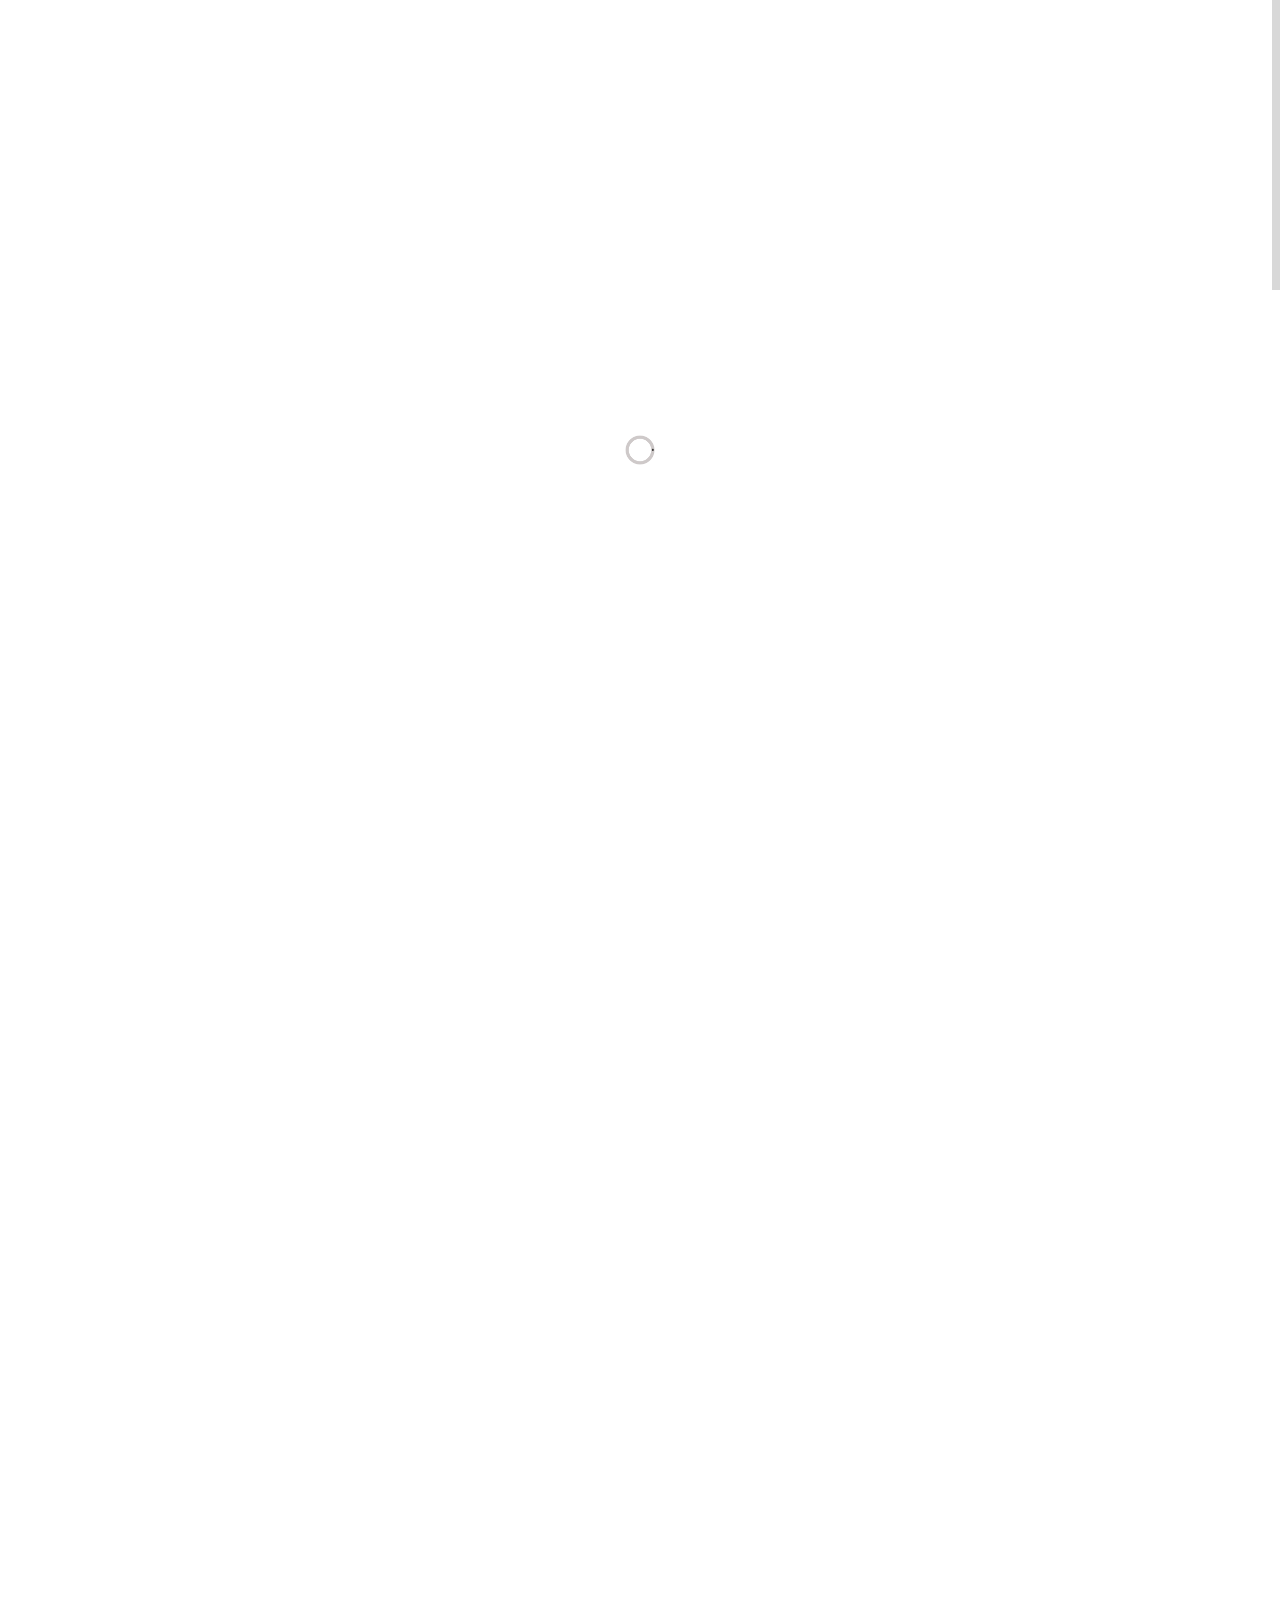
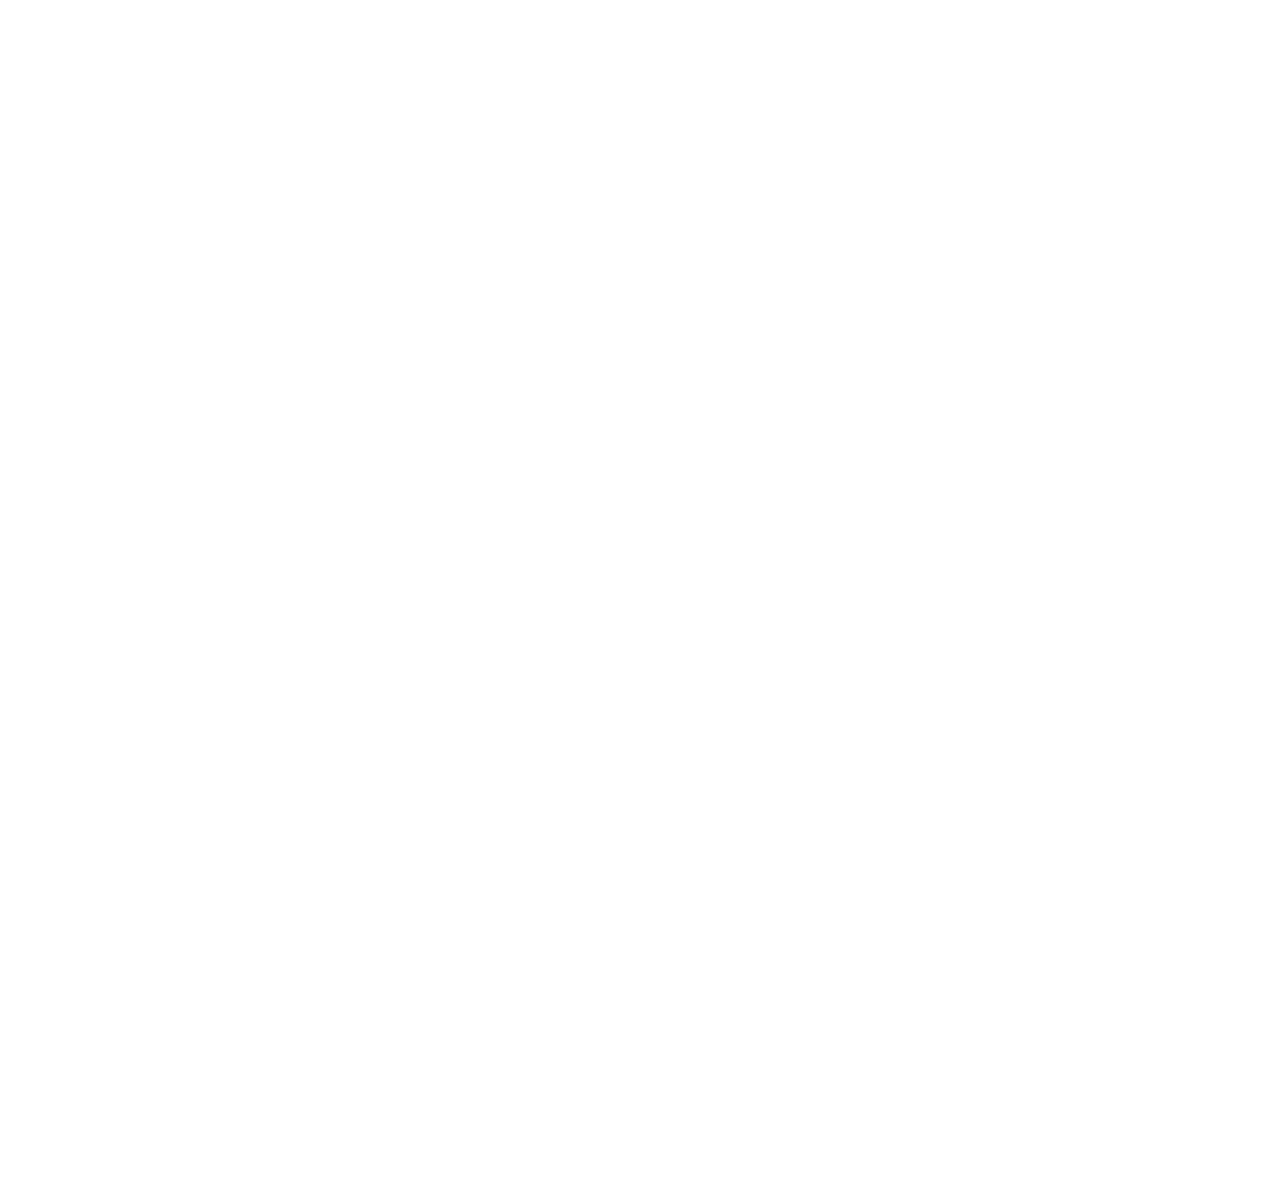
<file: Synergyhome/index.html>
<!DOCTYPE html>
<html lang="en">
<head>

	<meta charset="utf-8">
	<title>Synergy</title>
    <meta name="viewport" content="width=device-width, initial-scale=1.0">
	<meta name="description" content="">
	<meta name="author" content="">

	<link rel="shortcut icon" href="images/favicon.ico">

	<!-- CSS -->
	<link href="css/bootstrap.min.css" rel="stylesheet" type="text/css" />
	<link href="css/flexslider.css" rel="stylesheet" type="text/css" />
	<link href="css/prettyPhoto.css" rel="stylesheet" type="text/css" />
	<link href="css/animate.css" rel="stylesheet" type="text/css" media="all" />
    <link href="css/owl.carousel.css" rel="stylesheet">
	<link href="css/style.css" rel="stylesheet" type="text/css" />

	<!-- FONTS -->
	<link href='http://fonts.googleapis.com/css?family=Glegoo' rel='stylesheet' type='text/css'>
	<link href="http://netdna.bootstrapcdn.com/font-awesome/4.0.3/css/font-awesome.css" rel="stylesheet">

	<!-- SCRIPTS -->
	<!--[if IE]><script src="http://html5shiv.googlecode.com/svn/trunk/html5.js"></script><![endif]-->
    <!--[if IE]><html class="ie" lang="en"> <![endif]-->

	<script src="js/jquery.min.js" type="text/javascript"></script>
	<script src="js/bootstrap.min.js" type="text/javascript"></script>
	<script src="js/jquery.prettyPhoto.js" type="text/javascript"></script>
	<script src="js/jquery.nicescroll.min.js" type="text/javascript"></script>
	<script src="js/superfish.min.js" type="text/javascript"></script>
	<script src="js/jquery.flexslider-min.js" type="text/javascript"></script>
	<script src="js/owl.carousel.js" type="text/javascript"></script>
	<script src="js/animate.js" type="text/javascript"></script>
	<script src="js/jquery.BlackAndWhite.js"></script>
	<script src="js/myscript.js" type="text/javascript"></script>
	<script>

		//PrettyPhoto
		jQuery(document).ready(function() {
			$("a[rel^='prettyPhoto']").prettyPhoto();
		});

		//BlackAndWhite
		$(window).load(function(){
			$('.client_img').BlackAndWhite({
				hoverEffect : true, // default true
				// set the path to BnWWorker.js for a superfast implementation
				webworkerPath : false,
				// for the images with a fluid width and height
				responsive:true,
				// to invert the hover effect
				invertHoverEffect: false,
				// this option works only on the modern browsers ( on IE lower than 9 it remains always 1)
				intensity:1,
				speed: { //this property could also be just speed: value for both fadeIn and fadeOut
					fadeIn: 300, // 200ms for fadeIn animations
					fadeOut: 300 // 800ms for fadeOut animations
				},
				onImageReady:function(img) {
					// this callback gets executed anytime an image is converted
				}
			});
		});

	</script>

</head>
<body>

<!-- PRELOADER -->
<img id="preloader" src="images/preloader.gif" alt="" />
<!-- //PRELOADER -->
<div class="preloader_hide">

	<!-- PAGE -->
	<div id="page">

		<!-- HEADER -->
		<header>

			<!-- MENU BLOCK -->
			<div class="menu_block">

				<!-- CONTAINER -->
				<div class="container clearfix">

					<!-- LOGO -->
					<div class="logo pull-left">
						<a href="index.html" style="font-family:Gill sans-serif; font-size:2.5em;">
							<!-- <img src="images/logo.png" > -->
							S Y N E R G Y

						</a>
					</div><!-- //LOGO -->

					<!-- SEARCH FORM -->
					<!-- <div id="search-form" class="pull-right">
						<form method="get" action="#">
							<! <input type="text" name="Search" value="Search" onFocus="if (this.value == 'Search') this.value = '';" onBlur="if (this.value == '') this.value = 'Search';" /> -->
						<!-- </form>
					</div><!SEARCH FORM -->

					<!-- MENU -->
					<div class="pull-right">
						<nav class="navmenu center">
							<ul>
								<li class="first active scroll_btn"><a href="#home" >Home</a></li>
								<li class="scroll_btn"><a href="#about" >About Us</a></li>
								<li class="scroll_btn"><a href="#projects" >Infrastructure</a></li>
								<li class="scroll_btn"><a href="products.html" >Products</a></li>

								<li class="scroll_btn"><a href="#team" >Retail</a></li>
								<li class="scroll_btn"><a href="#news" >Press</a></li>
								<li class="scroll_btn last"><a href="#contacts" >Contact</a></li>
								<li class="sub-menu">
									<!-- <a href="javascript:void(0);">Products</a> -->
									<ul>
										<!-- <li><a href="blog.html" >Curtains</a></li> -->
										<li><a href="blog-post.html" >Cushion Covers</a></li>
										<li><a href="portfolio-post.html" >Single Work</a></li>
									</ul>
								</li>
							</ul>
						</nav>
					</div><!-- //MENU -->
				</div><!-- //MENU BLOCK -->
			</div><!-- //CONTAINER -->
		</header><!-- //HEADER -->


		<!-- HOME -->
		<section id="home" class="padbot0">

			<!-- TOP SLIDER -->
			<div class="flexslider top_slider">
				<ul class="slides">
					<li class="slide1">
						<div class="flex_caption1">
							<!-- <img class="title1 captionDelay2 FromTop" style="max-width:500px; " src="images/header-bg.png"><br> -->
							<!-- <p class="title1 captionDelay2 FromTop" style="background-color:#fff;">All</p><br>
							<p class="title2 captionDelay4 FromTop" style="background-color:#fff;">Our</p><br>
							<p class="title3 captionDelay6 FromTop" style="background-color:#fff;">Products</p> -->
						</div>
					</li>
						<!-- <a class="slide_btn FromRight" href="javascript:void(0);" >Read More</a> -->
					<li class="slide2">
						<div class="flex_caption1">
							<!-- <p class="title1 captionDelay6 FromLeft">Curtains</p> -->
						</div>
						<!-- <a class="slide_btn FromRight" href="javascript:void(0);" >Read More</a> -->
					</li>
					<li class="slide3">
						<div class="flex_caption1">
							<!-- <p class="title1 captionDelay1 FromBottom">Curtains</p> -->
							<!-- <p class="title2 captionDelay2 FromBottom">Video</p>
							<p class="title3 captionDelay3 FromBottom">Background</p> -->
							<!-- <p class="title4 captionDelay5 FromBottom">The template is suitable for any company and the direction that appreciates style, purity and quality of the web site.</p> -->
						</div>
					</li>
						<li class="slide4">
							<div class="flex_caption1">
								<!-- <p class="title1 captionDelay6 FromLeft">Curtains</p> -->
							</div>
						</li>
						<!-- <a class="slide_btn FromRight" href="javascript:void(0);" >Read More</a> -->

						<!-- VIDEO BACKGROUND -->
						<!-- <a id="P2" class="player" data-property="{videoURL:'tDvBwPzJ7dY',containment:'.top_slider .slide3',autoPlay:true, mute:true, startAt:0, opacity:1}" ></a> -->
						<!-- //VIDEO BACKGROUND -->
					</li>
				</ul>
			</div>
			<div id="carousel">
				<ul class="slides">
					<li><img src="images/slider/slide1_bg.jpg" alt="" /></li>
					<li><img src="images/slider/slide2_bg.jpg" alt="" /></li>
					<li><img src="images/slider/slide3_bg.jpg" alt="" /></li>
					<li><img src="images/slider/slide4_bg.jpg" alt="" /></li>

				</ul>
			</div><!-- //TOP SLIDER -->
		</section><!-- //HOME -->


		<!-- ABOUT -->
		<section id="about">

			<!-- SERVICES -->
			<!-- <div class="services_block padbot40" data-appear-top-offset="-200" data-animated="fadeInUp"> -->

				<!-- CONTAINER -->
				<!-- <div class="container"> -->

					<!-- ROW -->
					<!-- <div class="row">
						<div class="col-lg-3 col-md-3 col-sm-6 col-xs-6 col-ss-12 margbot30">
							<a class="services_item" href="javascript:void(0);" >
								<p><b>Easy</b> Customize</p>
								<span>Quality and very comfortable design, does not hurt the eyes and pleasant to use.</span>
							</a>
						</div>
						<div class="col-lg-3 col-md-3 col-sm-6 col-xs-6 col-ss-12 margbot30">
							<a class="services_item" href="javascript:void(0);" >
								<p><b>Modern</b> Design</p>
								<span>Quality and unique design that meets all the requirements and trends of modern web design.</span>
							</a>
						</div>
						<div class="col-lg-3 col-md-3 col-sm-6 col-xs-6 col-ss-12 margbot30">
							<a class="services_item" href="javascript:void(0);" >
								<p><b>Responsive</b> Design</p>
								<span>Design that will be equally beautifully displayed on all your devices, tablet, smartphone or computer.</span>
							</a>
						</div>
						<div class="col-lg-3 col-md-3 col-sm-6 col-xs-6 col-ss-12 margbot30">
							<a class="services_item" href="javascript:void(0);" >
								<p><b>Free</b> Updates & Support</p>
								<span>Hour and great support template. You can always ask a question and we will help you.</span>
							</a>
						</div>
					</div //ROW -->
				<!-- </div> //CONTAINER -->
			<!-- </div>< //SERVICES -->




				<!-- CONTAINER -->
				<div class="container">

					<!-- ROW -->
					<div class="row">

						<div class="col-lg-7 col-md-7 col-sm-7" data-appear-top-offset="-200" data-animated="fadeInLeft">

						<!-- <div class="col-lg-5 col-md-5 col-sm-5 ipad_img_in" data-appear-top-offset="-200" data-animated="fadeInRight"> -->
							<!-- <img class="ipad_img1" src="images/img1.png" alt="" /> -->
						</div>
					</div><!-- //ROW -->
				</div><!-- //CONTAINER -->
		</section><!-- //ABOUT -->


		<!-- PROJECTS -->
		<section id="projects" class="padbot20">

			<!-- CONTAINER -->
			<!-- <div class="container"> -->
				<h2>Our Products</h2>
				<br/>
			<!-- </div>//CONTAINER -->


			<div class="projects-wrapper" data-appear-top-offset="-200" data-animated="fadeInUp">
				<!-- PROJECTS SLIDER -->
				<div class="owl-demo owl-carousel projects_slider" style="position:relative; left:150px">

					<!-- work1 -->
					<div class="item" >
						<div class="work_item">
							<div class="work_img">
								<img src="images/works/4.jpg" alt="" />
								<a class="zoom" href="images/works/4.jpg" rel="prettyPhoto[portfolio1]" ></a>
							</div>
							<div class="work_description">
								<div class="work_descr_cont">
									<a href="portfolio-post.html" >Name of product</a>
									<span></span>
								</div>
							</div>
						</div>
					</div><!-- //work1 -->

					<!-- work2 -->
					<div class="item">
						<div class="work_item">
							<div class="work_img">
								<img src="images/works/5.jpg" alt="" />
								<a class="zoom" href="images/works/5.jpg" rel="prettyPhoto[portfolio1]" ></a>
							</div>
							<div class="work_description">
								<div class="work_descr_cont">
									<a href="portfolio-post.html" >Name of product</a>
									<span></span>
								</div>
							</div>
						</div>
					</div><!-- //work2 -->

					<!-- work3 -->
					<div class="item">
						<div class="work_item">
							<div class="work_img">
								<img src="images/works/6.jpg" alt="" />
								<a class="zoom" href="images/works/6.jpg" rel="prettyPhoto[portfolio1]" ></a>
							</div>
							<div class="work_description">
								<div class="work_descr_cont">
									<a href="portfolio-post.html" >Name of product</a>
									<span></span>
								</div>
							</div>
						</div>
					</div>

					<br/>





					<!-- //work3 -->

					<!-- work4 -->
					<!-- <div class="item">
						<div class="work_item">
							<div class="work_img">
								<img src="images/works/4.jpg" alt="" />
								<a class="zoom" href="images/works/4.jpg" rel="prettyPhoto[portfolio1]" ></a>
							</div>
							<div class="work_description">
								<div class="work_descr_cont">
									<a href="portfolio-post.html" >name of product</a>
									<span></span>
								</div>
							</div>
						</div>
					</div>-->

					<!-- work5 -->
					<!-- <div class="item">
						<div class="work_item">
							<div class="work_img">
								<img src="images/works/5.jpg" alt="" />
								<a class="zoom" href="images/works/5.jpg" rel="prettyPhoto[portfolio1]" ></a>
							</div>
							<div class="work_description">
								<div class="work_descr_cont">
									<a href="portfolio-post.html" >name of product</a>
									<span></span>
								</div>
							</div>
						</div>
					</div> -->
					<!-- //work5 -->

					<!-- work6 -->
					<!-- <div class="item">
						<div class="work_item">
							<div class="work_img">
								<img src="images/works/6.jpg" alt="" />
								<a class="zoom" href="images/works/6.jpg" rel="prettyPhoto[portfolio1]" ></a>
							</div>
							<div class="work_description">
								<div class="work_descr_cont">
									<a href="portfolio-post.html" >name of product</a>
									<span></span>
								</div>
							</div>
						</div>
					</div> -->
					<!-- //work6 -->

					<!-- work7 -->
					<!-- <div class="item">
						<div class="work_item">
							<div class="work_img">
								<img src="images/works/7.jpg" alt="" />
								<a class="zoom" href="images/works/7.jpg" rel="prettyPhoto[portfolio1]" ></a>
							</div>
							<div class="work_description">
								<div class="work_descr_cont">
									<a href="portfolio-post.html" >name of product</a>
									<span></span>
								</div>
							</div>
						</div>
					</div> -->
					<!-- //work7 -->
				</div><!-- //PROJECTS SLIDER -->
			</div>




			<section id="projects" class="padbot20">

				<!-- CONTAINER -->
				<div class="container">
					<!-- <h2><b>Our</b> Products</h2> -->
				</div><!-- //CONTAINER -->


				<div class="projects-wrapper" data-appear-top-offset="-200" data-animated="fadeInUp">
					<!-- PROJECTS SLIDER -->
					<div class="owl-demo owl-carousel projects_slider" style="position:relative; left:150px;">

						<!-- work1 -->
						<div class="item">
							<div class="work_item">
								<div class="work_img">
									<img src="images/works/1.jpg" alt="" />
									<a class="zoom" href="images/works/1.jpg" rel="prettyPhoto[portfolio1]" ></a>
								</div>
								<div class="work_description">
									<div class="work_descr_cont">
										<a href="portfolio-post.html" >name of product</a>
										<span></span>
									</div>
								</div>
							</div>
						</div><!-- //work1 -->

						<!-- work2 -->
						<div class="item">
							<div class="work_item">
								<div class="work_img">
									<img src="images/works/2.jpg" alt="" />
									<a class="zoom" href="images/works/2.jpg" rel="prettyPhoto[portfolio1]" ></a>
								</div>
								<div class="work_description">
									<div class="work_descr_cont">
										<a href="portfolio-post.html" >name of product</a>
										<span></span>
									</div>
								</div>
							</div>
						</div><!-- //work2 -->

						<!-- work3 -->
						<div class="item">
							<div class="work_item">
								<div class="work_img">
									<img src="images/works/7.jpg" alt="" />
									<a class="zoom" href="images/works/7.jpg" rel="prettyPhoto[portfolio1]" ></a>
								</div>
								<div class="work_description">
									<div class="work_descr_cont">
										<a href="portfolio-post.html" >name of product</a>
										<span></span>
									</div>
								</div>
							</div>
						</div>

						<br/>





						<!-- //work3 -->

						<!-- work4 -->
						<!-- <div class="item">
							<div class="work_item">
								<div class="work_img">
									<img src="images/works/4.jpg" alt="" />
									<a class="zoom" href="images/works/4.jpg" rel="prettyPhoto[portfolio1]" ></a>
								</div>
								<div class="work_description">
									<div class="work_descr_cont">
										<a href="portfolio-post.html" >name of product</a>
										<span></span>
									</div>
								</div>
							</div>
						</div>-->

						<!-- work5 -->
						<!-- <div class="item">
							<div class="work_item">
								<div class="work_img">
									<img src="images/works/5.jpg" alt="" />
									<a class="zoom" href="images/works/5.jpg" rel="prettyPhoto[portfolio1]" ></a>
								</div>
								<div class="work_description">
									<div class="work_descr_cont">
										<a href="portfolio-post.html" >name of product</a>
										<span></span>
									</div>
								</div>
							</div>
						</div> -->
						<!-- //work5 -->

						<!-- work6 -->
						<!-- <div class="item">
							<div class="work_item">
								<div class="work_img">
									<img src="images/works/6.jpg" alt="" />
									<a class="zoom" href="images/works/6.jpg" rel="prettyPhoto[portfolio1]" ></a>
								</div>
								<div class="work_description">
									<div class="work_descr_cont">
										<a href="portfolio-post.html" >name of product</a>
										<span></span>
									</div>
								</div>
							</div>
						</div> -->
						<!-- //work6 -->

						<!-- work7 -->
						<!-- <div class="item">
							<div class="work_item">
								<div class="work_img">
									<img src="images/works/7.jpg" alt="" />
									<a class="zoom" href="images/works/7.jpg" rel="prettyPhoto[portfolio1]" ></a>
								</div>
								<div class="work_description">
									<div class="work_descr_cont">
										<a href="portfolio-post.html" >name of product</a>
										<span></span>
									</div>
								</div>
							</div>
						</div> -->
						<!-- //work7 -->
					</div><!-- //PROJECTS SLIDER -->
				</div>




<br/>
<br/>
<br/>










			<!-- OUR CLIENTS -->
			<div class="our_clients">
<br>
				<br>
				<div class="testim_content" style="text-align:center;">
					<p>We work with prestigious brands, retail and speciality stores and distributors based in USA, Europe and Australia. We share a relationship spanning across 2 decades with some of our clients.
</p>
				</div>
<br>
<br><br>
				<!-- CONTAINER -->
				<div class="container" data-appear-top-offset="-200" data-animated="fadeInUp">

					<!-- ROW -->
					<div class="row">
						<div class="col-lg-2 col-md-2 col-sm-2 client_img">
							<img src="images/clients/1.jpg" alt="" />
						</div>
						<div class="col-lg-2 col-md-2 col-sm-2 client_img">
							<img src="images/clients/2.jpg" alt="" />
						</div>
						<div class="col-lg-2 col-md-2 col-sm-2 client_img">
							<img src="images/clients/3.jpg" alt="" />
						</div>
						<div class="col-lg-2 col-md-2 col-sm-2 client_img">
							<img src="images/clients/4.jpg" alt="" />
						</div>
						<div class="col-lg-2 col-md-2 col-sm-2 client_img">
							<img src="images/clients/5.jpg" alt="" />
						</div>
						<div class="col-lg-2 col-md-2 col-sm-2 client_img">
							<img src="images/clients/6.jpg" alt="" />
						</div>
					</div>
						<div class="row">
							<div class="col-lg-2 col-md-2 col-sm-2 client_img">
								<img src="images/clients/1.jpg" alt="" />
							</div>
							<div class="col-lg-2 col-md-2 col-sm-2 client_img">
								<img src="images/clients/2.jpg" alt="" />
							</div>
							<div class="col-lg-2 col-md-2 col-sm-2 client_img">
								<img src="images/clients/3.jpg" alt="" />
							</div>
							<div class="col-lg-2 col-md-2 col-sm-2 client_img">
								<img src="images/clients/4.jpg" alt="" />
							</div>
							<div class="col-lg-2 col-md-2 col-sm-2 client_img">
								<img src="images/clients/5.jpg" alt="" />
							</div>
							<div class="col-lg-2 col-md-2 col-sm-2 client_img">
								<img src="images/clients/6.jpg" alt="" />
							</div>
					</div><!-- //ROW -->
				</div><!-- CONTAINER -->
			</div><!-- //OUR CLIENTS -->
		</section><!-- //PROJECTS -->


		<!-- TEAM -->



		<!-- NEWS -->
		<!-- <section id="news"> -->

			<!-- CONTAINER -->
			<div class="container">

				<!-- TESTIMONIALS -->
				<div class="testimonials" data-appear-top-offset="-200" data-animated="fadeInUp">

					<!-- TESTIMONIALS SLIDER -->

				</div><!-- //TESTIMONIALS -->


			</div><!-- //CONTAINER -->
		</section><!-- //NEWS -->
	</div><!-- //PAGE -->

	<!-- CONTACTS -->
	<section id="contacts">
	</section><!-- //CONTACTS -->

	<!-- FOOTER -->
	<footer>

		<!-- CONTAINER -->
		<div class="container">

			<!-- ROW -->
			<div class="row" data-appear-top-offset="-200" data-animated="fadeInUp">

				<div class="col-lg-4 col-md-4 col-sm-6 padbot30">
					<h4><b>Featured</b> </h4>
					<div class="recent_posts_small clearfix">
						<div class="post_item_img_small">
							<img src="images/blog/1.jpg" alt="" />
						</div>
						<div class="post_item_content_small">
							<a class="title white" href="blog.html" style="color:white;" >News</a>
							<ul class="post_item_inf_small">
								<!-- <li>10 January 2014</li> -->
							</ul>
						</div>
					</div>
					<div class="recent_posts_small clearfix">
						<div class="post_item_img_small">
							<img src="images/blog/2.jpg" alt="" />
						</div>
						<div class="post_item_content_small">
							<a class="title white" href="blog.html" style="color:white;">FAQ</a>
							<ul class="post_item_inf_small">
								<!-- <li>14 January 2014</li> -->
							</ul>
						</div>
					</div>
					<div class="recent_posts_small clearfix">
						<div class="post_item_img_small">
							<img src="images/blog/3.jpg" alt="" />
						</div>
						<div class="post_item_content_small">
							<a class="title white" href="blog.html" style="color:white;">CSR Initiatives</a>
							<ul class="post_item_inf_small">
								<!-- <li>21 December 2013</li> -->
							</ul>
						</div>
					</div>
				</div>

				<div class="col-lg-4 col-md-4 col-sm-6 padbot30 foot_about_block">
					<h4><b>About</b> us</h4>
					<!-- <p class="white">Synergy is a privately-owned company established in the year 1991 with the aim of providing innovative Fabrics & Textile made ups for Home, made from Natural Fibres & Traditional Techniques re-designed & contemporised to fit into international homes & modern lifestyles.
Over the past decades Synergy has grown into a strong company with a pan India base, with its head office in Mumbai, a composite showroom in New Delhi and factories in Southern India.
Synergy's forte and strength lies in its in-depth understanding of all things textile and their procurement, tie-ups with reliable textile mills in the country combined with a commitment to quality, innovation & design, to ensure clients are delivered competitively priced high-quality Home Linens.
</p> -->
			<!-- <ul class="social">
						<li><a href="javascript:void(0);" ><i class="fa fa-twitter"></i></a></li>
						<li><a href="javascript:void(0);" ><i class="fa fa-facebook"></i></a></li>
						<li><a href="javascript:void(0);" ><i class="fa fa-google-plus"></i></a></li>
						<li><a href="javascript:void(0);" ><i class="fa fa-pinterest-square"></i></a></li>
						<li><a href="javascript:void(0);" ><i class="map_show fa fa-map-marker"></i></a></li>
					</ul> -->
				</div>

				<div class="respond_clear"></div>

				<div class="col-lg-4 col-md-4 padbot30">
					<h4><b>Contact</b> Us</h4>
					<p class="white">Mumbai <br>
Synergy Lifestyles Pvt Ltd <br>
130, Dinshaw Petit Lane,  <br>
Kalachowky, <br>
Mumbai – 400 033 <br>
Tel : 91 22 2470 6497 <br>
Fax : 91 22 2470 3640 <br>
Email :
</p>

<p class="white">
	Delhi <br>
Synergy Lifestyles Pvt Ltd <br>
D-68, Ground Floor, <br>
Sector 2, <br>
Noida - 201301 <br>
 Tel : 98107 00951 <br>
Email : sonali.vira@synergyhome.com


</p>
					<!-- CONTACT FORM -->
					<!-- <div class="span9 contact_form">
						<div id="note"></div>
						<div id="fields">
							<form id="contact-form-face" class="clearfix" action="#">
								<input type="text" name="name" value="Name" onFocus="if (this.value == 'Name') this.value = '';" onBlur="if (this.value == '') this.value = 'Name';" />
								<textarea name="message" onFocus="if (this.value == 'Message') this.value = '';" onBlur="if (this.value == '') this.value = 'Message';">Message</textarea>
								<input class="contact_btn" type="submit" value="Send message" />
							</form>
						</div>
					</div><! //CONTACT FORM -->
				</div>
			</div><!-- //ROW -->
			<div class="row copyright">
				<div class="col-lg-12 text-center">

				 <!-- <p>Crafted with <i class="fa fa-heart"></i>, <a href="http://designscrazed.org/" >Designscrazed</a></p> -->
				</div>

			</div><!-- //ROW -->
		</div><!-- //CONTAINER -->
	</footer><!-- //FOOTER -->


	<!-- MAP -->
	<div id="map">
		<a class="map_hide" href="javascript:void(0);" ><i class="fa fa-angle-right"></i><i class="fa fa-angle-left"></i></a>
		<iframe src="http://maps.google.com/maps?f=q&amp;give%20a%20hand=s_q&amp;hl=en&amp;geocode=&amp;q=london&amp;sll=37.0625,-95.677068&amp;sspn=42.631141,90.263672&amp;ie=UTF8&amp;hq=&amp;hnear=London,+United+Kingdom&amp;ll=51.500141,-0.126257&amp;spn=0.026448,0.039396&amp;z=14&amp;output=embed" ></iframe>
	</div><!-- //MAP -->

</div>
</body>
</html>
</file>
<file: Synergyhome/css/prettyPhoto.css>
div.pp_default .pp_top,div.pp_default .pp_top .pp_middle,div.pp_default .pp_top .pp_left,div.pp_default .pp_top .pp_right,div.pp_default .pp_bottom,div.pp_default .pp_bottom .pp_left,div.pp_default .pp_bottom .pp_middle,div.pp_default .pp_bottom .pp_right{height:13px}
div.pp_default .pp_top .pp_left{background:url(../images/prettyPhoto/default/sprite.png) -78px -93px no-repeat}
div.pp_default .pp_top .pp_middle{background:url(../images/prettyPhoto/default/sprite_x.png) top left repeat-x}
div.pp_default .pp_top .pp_right{background:url(../images/prettyPhoto/default/sprite.png) -112px -93px no-repeat}
div.pp_default .pp_content .ppt{color:#f8f8f8}
div.pp_default .pp_content_container .pp_left{background:url(../images/prettyPhoto/default/sprite_y.png) -7px 0 repeat-y;padding-left:13px}
div.pp_default .pp_content_container .pp_right{background:url(../images/prettyPhoto/default/sprite_y.png) top right repeat-y;padding-right:13px}
div.pp_default .pp_next:hover{background:url(../images/prettyPhoto/default/sprite_next.png) center right no-repeat;cursor:pointer}
div.pp_default .pp_previous:hover{background:url(../images/prettyPhoto/default/sprite_prev.png) center left no-repeat;cursor:pointer}
div.pp_default .pp_expand{background:url(../images/prettyPhoto/default/sprite.png) 0 -29px no-repeat;cursor:pointer;width:28px;height:28px}
div.pp_default .pp_expand:hover{background:url(../images/prettyPhoto/default/sprite.png) 0 -56px no-repeat;cursor:pointer}
div.pp_default .pp_contract{background:url(../images/prettyPhoto/default/sprite.png) 0 -84px no-repeat;cursor:pointer;width:28px;height:28px}
div.pp_default .pp_contract:hover{background:url(../images/prettyPhoto/default/sprite.png) 0 -113px no-repeat;cursor:pointer}
div.pp_default .pp_close{width:30px;height:30px;background:url(../images/prettyPhoto/default/sprite.png) 2px 1px no-repeat;cursor:pointer}
div.pp_default .pp_gallery ul li a{background:url(../images/prettyPhoto/default/default_thumb.png) center center #f8f8f8;border:1px solid #aaa}
div.pp_default .pp_social{margin-top:7px}
div.pp_default .pp_gallery a.pp_arrow_previous,div.pp_default .pp_gallery a.pp_arrow_next{position:static;left:auto}
div.pp_default .pp_nav .pp_play,div.pp_default .pp_nav .pp_pause{background:url(../images/prettyPhoto/default/sprite.png) -51px 1px no-repeat;height:30px;width:30px}
div.pp_default .pp_nav .pp_pause{background-position:-51px -29px}
div.pp_default a.pp_arrow_previous,div.pp_default a.pp_arrow_next{background:url(../images/prettyPhoto/default/sprite.png) -31px -3px no-repeat;height:20px;width:20px;margin:4px 0 0}
div.pp_default a.pp_arrow_next{left:52px;background-position:-82px -3px}
div.pp_default .pp_content_container .pp_details{margin-top:5px}
div.pp_default .pp_nav{clear:none;height:30px;width:110px;position:relative}
div.pp_default .pp_nav .currentTextHolder{font-family:Georgia;font-style:italic;color:#999;font-size:11px;left:75px;line-height:25px;position:absolute;top:2px;margin:0;padding:0 0 0 10px}
div.pp_default .pp_close:hover,div.pp_default .pp_nav .pp_play:hover,div.pp_default .pp_nav .pp_pause:hover,div.pp_default .pp_arrow_next:hover,div.pp_default .pp_arrow_previous:hover{opacity:0.7}
div.pp_default .pp_description{font-size:11px;font-weight:700;line-height:14px;margin:5px 50px 5px 0}
div.pp_default .pp_bottom .pp_left{background:url(../images/prettyPhoto/default/sprite.png) -78px -127px no-repeat}
div.pp_default .pp_bottom .pp_middle{background:url(../images/prettyPhoto/default/sprite_x.png) bottom left repeat-x}
div.pp_default .pp_bottom .pp_right{background:url(../images/prettyPhoto/default/sprite.png) -112px -127px no-repeat}
div.pp_default .pp_loaderIcon{background:url(../images/prettyPhoto/default/loader.gif) center center no-repeat}
div.light_rounded .pp_top .pp_left{background:url(../images/prettyPhoto/light_rounded/sprite.png) -88px -53px no-repeat}
div.light_rounded .pp_top .pp_right{background:url(../images/prettyPhoto/light_rounded/sprite.png) -110px -53px no-repeat}
div.light_rounded .pp_next:hover{background:url(../images/prettyPhoto/light_rounded/btnNext.png) center right no-repeat;cursor:pointer}
div.light_rounded .pp_previous:hover{background:url(../images/prettyPhoto/light_rounded/btnPrevious.png) center left no-repeat;cursor:pointer}
div.light_rounded .pp_expand{background:url(../images/prettyPhoto/light_rounded/sprite.png) -31px -26px no-repeat;cursor:pointer}
div.light_rounded .pp_expand:hover{background:url(../images/prettyPhoto/light_rounded/sprite.png) -31px -47px no-repeat;cursor:pointer}
div.light_rounded .pp_contract{background:url(../images/prettyPhoto/light_rounded/sprite.png) 0 -26px no-repeat;cursor:pointer}
div.light_rounded .pp_contract:hover{background:url(../images/prettyPhoto/light_rounded/sprite.png) 0 -47px no-repeat;cursor:pointer}
div.light_rounded .pp_close{width:75px;height:22px;background:url(../images/prettyPhoto/light_rounded/sprite.png) -1px -1px no-repeat;cursor:pointer}
div.light_rounded .pp_nav .pp_play{background:url(../images/prettyPhoto/light_rounded/sprite.png) -1px -100px no-repeat;height:15px;width:14px}
div.light_rounded .pp_nav .pp_pause{background:url(../images/prettyPhoto/light_rounded/sprite.png) -24px -100px no-repeat;height:15px;width:14px}
div.light_rounded .pp_arrow_previous{background:url(../images/prettyPhoto/light_rounded/sprite.png) 0 -71px no-repeat}
div.light_rounded .pp_arrow_next{background:url(../images/prettyPhoto/light_rounded/sprite.png) -22px -71px no-repeat}
div.light_rounded .pp_bottom .pp_left{background:url(../images/prettyPhoto/light_rounded/sprite.png) -88px -80px no-repeat}
div.light_rounded .pp_bottom .pp_right{background:url(../images/prettyPhoto/light_rounded/sprite.png) -110px -80px no-repeat}
div.dark_rounded .pp_top .pp_left{background:url(../images/prettyPhoto/dark_rounded/sprite.png) -88px -53px no-repeat}
div.dark_rounded .pp_top .pp_right{background:url(../images/prettyPhoto/dark_rounded/sprite.png) -110px -53px no-repeat}
div.dark_rounded .pp_content_container .pp_left{background:url(../images/prettyPhoto/dark_rounded/contentPattern.png) top left repeat-y}
div.dark_rounded .pp_content_container .pp_right{background:url(../images/prettyPhoto/dark_rounded/contentPattern.png) top right repeat-y}
div.dark_rounded .pp_next:hover{background:url(../images/prettyPhoto/dark_rounded/btnNext.png) center right no-repeat;cursor:pointer}
div.dark_rounded .pp_previous:hover{background:url(../images/prettyPhoto/dark_rounded/btnPrevious.png) center left no-repeat;cursor:pointer}
div.dark_rounded .pp_expand{background:url(../images/prettyPhoto/dark_rounded/sprite.png) -31px -26px no-repeat;cursor:pointer}
div.dark_rounded .pp_expand:hover{background:url(../images/prettyPhoto/dark_rounded/sprite.png) -31px -47px no-repeat;cursor:pointer}
div.dark_rounded .pp_contract{background:url(../images/prettyPhoto/dark_rounded/sprite.png) 0 -26px no-repeat;cursor:pointer}
div.dark_rounded .pp_contract:hover{background:url(../images/prettyPhoto/dark_rounded/sprite.png) 0 -47px no-repeat;cursor:pointer}
div.dark_rounded .pp_close{width:75px;height:22px;background:url(../images/prettyPhoto/dark_rounded/sprite.png) -1px -1px no-repeat;cursor:pointer}
div.dark_rounded .pp_description{margin-right:85px;color:#fff}
div.dark_rounded .pp_nav .pp_play{background:url(../images/prettyPhoto/dark_rounded/sprite.png) -1px -100px no-repeat;height:15px;width:14px}
div.dark_rounded .pp_nav .pp_pause{background:url(../images/prettyPhoto/dark_rounded/sprite.png) -24px -100px no-repeat;height:15px;width:14px}
div.dark_rounded .pp_arrow_previous{background:url(../images/prettyPhoto/dark_rounded/sprite.png) 0 -71px no-repeat}
div.dark_rounded .pp_arrow_next{background:url(../images/prettyPhoto/dark_rounded/sprite.png) -22px -71px no-repeat}
div.dark_rounded .pp_bottom .pp_left{background:url(../images/prettyPhoto/dark_rounded/sprite.png) -88px -80px no-repeat}
div.dark_rounded .pp_bottom .pp_right{background:url(../images/prettyPhoto/dark_rounded/sprite.png) -110px -80px no-repeat}
div.dark_rounded .pp_loaderIcon{background:url(../images/prettyPhoto/dark_rounded/loader.gif) center center no-repeat}
div.dark_square .pp_left,div.dark_square .pp_middle,div.dark_square .pp_right,div.dark_square .pp_content{background:#000}
div.dark_square .pp_description{color:#fff;margin:0 85px 0 0}
div.dark_square .pp_loaderIcon{background:url(../images/prettyPhoto/dark_square/loader.gif) center center no-repeat}
div.dark_square .pp_expand{background:url(../images/prettyPhoto/dark_square/sprite.png) -31px -26px no-repeat;cursor:pointer}
div.dark_square .pp_expand:hover{background:url(../images/prettyPhoto/dark_square/sprite.png) -31px -47px no-repeat;cursor:pointer}
div.dark_square .pp_contract{background:url(../images/prettyPhoto/dark_square/sprite.png) 0 -26px no-repeat;cursor:pointer}
div.dark_square .pp_contract:hover{background:url(../images/prettyPhoto/dark_square/sprite.png) 0 -47px no-repeat;cursor:pointer}
div.dark_square .pp_close{width:75px;height:22px;background:url(../images/prettyPhoto/dark_square/sprite.png) -1px -1px no-repeat;cursor:pointer}
div.dark_square .pp_nav{clear:none}
div.dark_square .pp_nav .pp_play{background:url(../images/prettyPhoto/dark_square/sprite.png) -1px -100px no-repeat;height:15px;width:14px}
div.dark_square .pp_nav .pp_pause{background:url(../images/prettyPhoto/dark_square/sprite.png) -24px -100px no-repeat;height:15px;width:14px}
div.dark_square .pp_arrow_previous{background:url(../images/prettyPhoto/dark_square/sprite.png) 0 -71px no-repeat}
div.dark_square .pp_arrow_next{background:url(../images/prettyPhoto/dark_square/sprite.png) -22px -71px no-repeat}
div.dark_square .pp_next:hover{background:url(../images/prettyPhoto/dark_square/btnNext.png) center right no-repeat;cursor:pointer}
div.dark_square .pp_previous:hover{background:url(../images/prettyPhoto/dark_square/btnPrevious.png) center left no-repeat;cursor:pointer}
div.light_square .pp_expand{background:url(../images/prettyPhoto/light_square/sprite.png) -31px -26px no-repeat;cursor:pointer}
div.light_square .pp_expand:hover{background:url(../images/prettyPhoto/light_square/sprite.png) -31px -47px no-repeat;cursor:pointer}
div.light_square .pp_contract{background:url(../images/prettyPhoto/light_square/sprite.png) 0 -26px no-repeat;cursor:pointer}
div.light_square .pp_contract:hover{background:url(../images/prettyPhoto/light_square/sprite.png) 0 -47px no-repeat;cursor:pointer}
div.light_square .pp_close{width:75px;height:22px;background:url(../images/prettyPhoto/light_square/sprite.png) -1px -1px no-repeat;cursor:pointer}
div.light_square .pp_nav .pp_play{background:url(../images/prettyPhoto/light_square/sprite.png) -1px -100px no-repeat;height:15px;width:14px}
div.light_square .pp_nav .pp_pause{background:url(../images/prettyPhoto/light_square/sprite.png) -24px -100px no-repeat;height:15px;width:14px}
div.light_square .pp_arrow_previous{background:url(../images/prettyPhoto/light_square/sprite.png) 0 -71px no-repeat}
div.light_square .pp_arrow_next{background:url(../images/prettyPhoto/light_square/sprite.png) -22px -71px no-repeat}
div.light_square .pp_next:hover{background:url(../images/prettyPhoto/light_square/btnNext.png) center right no-repeat;cursor:pointer}
div.light_square .pp_previous:hover{background:url(../images/prettyPhoto/light_square/btnPrevious.png) center left no-repeat;cursor:pointer}
div.facebook .pp_top .pp_left{background:url(../images/prettyPhoto/facebook/sprite.png) -88px -53px no-repeat}
div.facebook .pp_top .pp_middle{background:url(../images/prettyPhoto/facebook/contentPatternTop.png) top left repeat-x}
div.facebook .pp_top .pp_right{background:url(../images/prettyPhoto/facebook/sprite.png) -110px -53px no-repeat}
div.facebook .pp_content_container .pp_left{background:url(../images/prettyPhoto/facebook/contentPatternLeft.png) top left repeat-y}
div.facebook .pp_content_container .pp_right{background:url(../images/prettyPhoto/facebook/contentPatternRight.png) top right repeat-y}
div.facebook .pp_expand{background:url(../images/prettyPhoto/facebook/sprite.png) -31px -26px no-repeat;cursor:pointer}
div.facebook .pp_expand:hover{background:url(../images/prettyPhoto/facebook/sprite.png) -31px -47px no-repeat;cursor:pointer}
div.facebook .pp_contract{background:url(../images/prettyPhoto/facebook/sprite.png) 0 -26px no-repeat;cursor:pointer}
div.facebook .pp_contract:hover{background:url(../images/prettyPhoto/facebook/sprite.png) 0 -47px no-repeat;cursor:pointer}
div.facebook .pp_close{width:22px;height:22px;background:url(../images/prettyPhoto/facebook/sprite.png) -1px -1px no-repeat;cursor:pointer}
div.facebook .pp_description{margin:0 37px 0 0}
div.facebook .pp_loaderIcon{background:url(../images/prettyPhoto/facebook/loader.gif) center center no-repeat}
div.facebook .pp_arrow_previous{background:url(../images/prettyPhoto/facebook/sprite.png) 0 -71px no-repeat;height:22px;margin-top:0;width:22px}
div.facebook .pp_arrow_previous.disabled{background-position:0 -96px;cursor:default}
div.facebook .pp_arrow_next{background:url(../images/prettyPhoto/facebook/sprite.png) -32px -71px no-repeat;height:22px;margin-top:0;width:22px}
div.facebook .pp_arrow_next.disabled{background-position:-32px -96px;cursor:default}
div.facebook .pp_nav{margin-top:0}
div.facebook .pp_nav p{font-size:15px;padding:0 3px 0 4px}
div.facebook .pp_nav .pp_play{background:url(../images/prettyPhoto/facebook/sprite.png) -1px -123px no-repeat;height:22px;width:22px}
div.facebook .pp_nav .pp_pause{background:url(../images/prettyPhoto/facebook/sprite.png) -32px -123px no-repeat;height:22px;width:22px}
div.facebook .pp_next:hover{background:url(../images/prettyPhoto/facebook/btnNext.png) center right no-repeat;cursor:pointer}
div.facebook .pp_previous:hover{background:url(../images/prettyPhoto/facebook/btnPrevious.png) center left no-repeat;cursor:pointer}
div.facebook .pp_bottom .pp_left{background:url(../images/prettyPhoto/facebook/sprite.png) -88px -80px no-repeat}
div.facebook .pp_bottom .pp_middle{background:url(../images/prettyPhoto/facebook/contentPatternBottom.png) top left repeat-x}
div.facebook .pp_bottom .pp_right{background:url(../images/prettyPhoto/facebook/sprite.png) -110px -80px no-repeat}
div.pp_pic_holder a:focus{outline:none}
div.pp_overlay{background:#000;display:none;left:0;position:absolute;top:0;width:100%;z-index:9500}
div.pp_pic_holder{display:none;position:absolute;width:100px;z-index:10000}
.pp_content{height:40px;min-width:40px}
* html .pp_content{width:40px}
.pp_content_container{position:relative;text-align:left;width:100%}
.pp_content_container .pp_left{padding-left:20px}
.pp_content_container .pp_right{padding-right:20px}
.pp_content_container .pp_details{float:left;margin:10px 0 2px}
.pp_description{display:none;margin:0}
.pp_social{float:left;margin:0}
.pp_social .facebook{float:left;margin-left:5px;width:55px;overflow:hidden}
.pp_social .twitter{float:left}
.pp_nav{clear:right;float:left;margin:3px 10px 0 0}
.pp_nav p{float:left;white-space:nowrap;margin:2px 4px}
.pp_nav .pp_play,.pp_nav .pp_pause{float:left;margin-right:4px;text-indent:-10000px}
a.pp_arrow_previous,a.pp_arrow_next{display:block;float:left;height:15px;margin-top:3px;overflow:hidden;text-indent:-10000px;width:14px}
.pp_hoverContainer{position:absolute;top:0;width:100%;z-index:2000}
.pp_gallery{display:none;left:50%;margin-top:-50px;position:absolute;z-index:10000}
.pp_gallery div{float:left;overflow:hidden;position:relative}
.pp_gallery ul{float:left;height:35px;position:relative;white-space:nowrap;margin:0 0 0 5px;padding:0}
.pp_gallery ul a{border:1px rgba(0,0,0,0.5) solid;display:block;float:left;height:33px;overflow:hidden}
.pp_gallery ul a img{border:0}
.pp_gallery li{display:block;float:left;margin:0 5px 0 0;padding:0}
.pp_gallery li.default a{background:url(../images/prettyPhoto/facebook/default_thumbnail.gif) 0 0 no-repeat;display:block;height:33px;width:50px}
.pp_gallery .pp_arrow_previous,.pp_gallery .pp_arrow_next{margin-top:7px!important}
a.pp_next{background:url(../images/prettyPhoto/light_rounded/btnNext.png) 10000px 10000px no-repeat;display:block;float:right;height:100%;text-indent:-10000px;width:49%}
a.pp_previous{background:url(../images/prettyPhoto/light_rounded/btnNext.png) 10000px 10000px no-repeat;display:block;float:left;height:100%;text-indent:-10000px;width:49%}
a.pp_expand,a.pp_contract{cursor:pointer;display:none;height:20px;position:absolute;right:30px;text-indent:-10000px;top:10px;width:20px;z-index:20000}
a.pp_close{position:absolute;right:0;top:0;display:block;line-height:22px;text-indent:-10000px}
.pp_loaderIcon{display:block;height:24px;left:50%;position:absolute;top:50%;width:24px;margin:-12px 0 0 -12px}
#pp_full_res{line-height:1!important}
#pp_full_res .pp_inline{text-align:left}
#pp_full_res .pp_inline p{margin:0 0 15px}
div.ppt{color:#fff;display:none;font-size:17px;z-index:9999;margin:0 0 5px 15px}
div.pp_default .pp_content,div.light_rounded .pp_content{background-color:#fff}
div.pp_default #pp_full_res .pp_inline,div.light_rounded .pp_content .ppt,div.light_rounded #pp_full_res .pp_inline,div.light_square .pp_content .ppt,div.light_square #pp_full_res .pp_inline,div.facebook .pp_content .ppt,div.facebook #pp_full_res .pp_inline{color:#000}
div.pp_default .pp_gallery ul li a:hover,div.pp_default .pp_gallery ul li.selected a,.pp_gallery ul a:hover,.pp_gallery li.selected a{border-color:#fff}
div.pp_default .pp_details,div.light_rounded .pp_details,div.dark_rounded .pp_details,div.dark_square .pp_details,div.light_square .pp_details,div.facebook .pp_details{position:relative}
div.light_rounded .pp_top .pp_middle,div.light_rounded .pp_content_container .pp_left,div.light_rounded .pp_content_container .pp_right,div.light_rounded .pp_bottom .pp_middle,div.light_square .pp_left,div.light_square .pp_middle,div.light_square .pp_right,div.light_square .pp_content,div.facebook .pp_content{background:#fff}
div.light_rounded .pp_description,div.light_square .pp_description{margin-right:85px}
div.light_rounded .pp_gallery a.pp_arrow_previous,div.light_rounded .pp_gallery a.pp_arrow_next,div.dark_rounded .pp_gallery a.pp_arrow_previous,div.dark_rounded .pp_gallery a.pp_arrow_next,div.dark_square .pp_gallery a.pp_arrow_previous,div.dark_square .pp_gallery a.pp_arrow_next,div.light_square .pp_gallery a.pp_arrow_previous,div.light_square .pp_gallery a.pp_arrow_next{margin-top:12px!important}
div.light_rounded .pp_arrow_previous.disabled,div.dark_rounded .pp_arrow_previous.disabled,div.dark_square .pp_arrow_previous.disabled,div.light_square .pp_arrow_previous.disabled{background-position:0 -87px;cursor:default}
div.light_rounded .pp_arrow_next.disabled,div.dark_rounded .pp_arrow_next.disabled,div.dark_square .pp_arrow_next.disabled,div.light_square .pp_arrow_next.disabled{background-position:-22px -87px;cursor:default}
div.light_rounded .pp_loaderIcon,div.light_square .pp_loaderIcon{background:url(../images/prettyPhoto/light_rounded/loader.gif) center center no-repeat}
div.dark_rounded .pp_top .pp_middle,div.dark_rounded .pp_content,div.dark_rounded .pp_bottom .pp_middle{background:url(../images/prettyPhoto/dark_rounded/contentPattern.png) top left repeat}
div.dark_rounded .currentTextHolder,div.dark_square .currentTextHolder{color:#c4c4c4}
div.dark_rounded #pp_full_res .pp_inline,div.dark_square #pp_full_res .pp_inline{color:#fff}
.pp_top,.pp_bottom{height:20px;position:relative}
* html .pp_top,* html .pp_bottom{padding:0 20px}
.pp_top .pp_left,.pp_bottom .pp_left{height:20px;left:0;position:absolute;width:20px}
.pp_top .pp_middle,.pp_bottom .pp_middle{height:20px;left:20px;position:absolute;right:20px}
* html .pp_top .pp_middle,* html .pp_bottom .pp_middle{left:0;position:static}
.pp_top .pp_right,.pp_bottom .pp_right{height:20px;left:auto;position:absolute;right:0;top:0;width:20px}
.pp_fade,.pp_gallery li.default a img{display:none}

.pp_gallery ul a img{
	width:50px !important;
	height:35px !important;
	max-width:50px !important;
}


/* CUSTOM */
.pp_left, .pp_middle, .pp_right, div.pp_default .pp_content_container .pp_left, div.pp_default .pp_content, div.light_rounded .pp_content {background:none !important;}
.pp_details {position:static !important;}
.pp_nav, .pp_social {display:none !Important;}
div.pp_default .pp_close {z-index:9999; right:40px; top:20px; width:19px; height:18px; transition: none; -webkit-transition: none;}
div.pp_default .pp_close:hover {background-position:0 -17px;}

a.pp_previous, a.pp_next {background:none !Important; font-family:FontAwesome; text-indent:0; font-size:0;}
a.pp_previous:before,
a.pp_next:before {
	position:absolute;
	top:50%;
	width:70px;
	height:70px;
	margin-top:-35px;
	line-height:66px;
	font-size:32px;
	text-align:center;
	color:rgba(0,0,0,0.5);
	transition: all 0.3s ease-in-out; 
	-webkit-transition: all 0.3s ease-in-out;
}
a.pp_previous:before {content: "\f104"; left:0;}
a.pp_next:before {content: "\f105"; right:0;}
a.pp_previous:hover:before, a.pp_next:hover:before {color:#fff;}

.pp_gallery {margin-top:20px;}

.pp_gallery div {padding-top:2px;}
div.pp_default .pp_gallery ul li a {border:0 !important;}
div.pp_default .pp_gallery ul li {margin:0 5px;}
div.pp_default .pp_gallery ul li:hover, div.pp_default .pp_gallery ul li.selected {border:2px solid #fff; margin:-2px 3px 0;}
</file>
<file: Synergyhome/css/style.css>
/*-----------------------------------------------------------------------------------*/
/*	GENERAL STYLING
/*-----------------------------------------------------------------------------------*/
::selection {background: #000; color:#fff;}
::-moz-selection {background: #000; color:#fff;}

footer ::selection {background: #fff; color:#000;}
footer ::-moz-selection {background: #fff; color:#000;}

.breadcrumbs_block ::selection {background: #fff; color:#000;}
.breadcrumbs_block ::-moz-selection {background: #fff; color:#000;}

.cleancode_block ::selection {background: #fff; color:#000;}
.cleancode_block ::-moz-selection {background: #fff; color:#000;}



body {
	overflow-x:hidden;
	position:relative;
	margin: 0;
	padding:0;
	font-family: 'Glegoo' !important;
	font-weight:300;
	font-size: 13px;
	line-height: 20px;
	color: #666;
	background-color: #fff;
}
#page {overflow-x:hidden; position:relative; z-index:5;}

.preloader_hide {opacity:0;}
#preloader {position:fixed; left:50%; top:50%; width:32px; height:32px; margin:-16px 0 0 -16px; display:block;}

section {background-image:url('../images/skelatal_weave.png');
background-repeat: repeat;}

.container {padding-left:0; padding-right:0;}

.parallax {
	background-position:0 0;
	width:100%;
	background-attachment:fixed !important;
}

a, input, select, textarea {
	vertical-align:top;
	outline:none !important;
	-webkit-appearance: none;
	-webkit-border-radius: 0;
}

select:-moz-focusring {
    color: transparent;
	outline:none !important;
    text-shadow: 0 0 0 #000 !important;
	border:0 !important;
}

textarea {resize: none;}

img {
	outline:0;
	vertical-align:top;
	border:0;
	max-width:100.1%;
	height:auto;
}

a {color:#999; transition: all 0.3s ease-in-out; -webkit-transition: all 0.3s ease-in-out;}
a:hover, a:focus {text-decoration:none; color:#333;}




.margbot0 {margin-bottom:0;}
.margbot5 {margin-bottom:5px !important;}
.margbot10 {margin-bottom:10px;}
.margbot20 {margin-bottom:20px;}
.margbot25 {margin-bottom:25px;}
.margbot30 {margin-bottom:30px !important;}
.margbot40 {margin-bottom:40px;}
.margbot50 {margin-bottom:50px;}
.margbot60 {margin-bottom:60px;}
.margbot70 {margin-bottom:70px;}
.margbot80 {margin-bottom:80px;}

.pad0 {padding:0 !important;}
.padbot0 {padding-bottom:0 !important;}
.padbot10 {padding-bottom:10px !important;}
.padbot20 {padding-bottom:20px !important;}
.padbot30 {padding-bottom:30px !important;}
.padbot40 {padding-bottom:40px !important;}
.padbot50 {padding-bottom:50px !important;}
.padbot60 {padding-bottom:60px !important;}
.padbot70 {padding-bottom:70px !important;}
.padbot80 {padding-bottom:80px !important;}
.padtop0 {padding-top:0 !important;}

.overlay {
	position:absolute;
	z-index:1;
	left:0;
	top:0;
	width:100%;
	height:100%;
	background-color: rgba(48,166,124,0.5);
}
.relative_block {position:relative; z-index:5;}








/*-----------------------------------------------------------------------------------*/
/*	TYPOGRAPHY
/*-----------------------------------------------------------------------------------*/
hr {border-color:#ededed;}

ul, ol {padding:0; margin:0;}
li {padding:0; margin:0; list-style:none;}

p {margin:0 0 20px;}


h1, h2, h3, h4, h5, h6 {
	margin-top:0;
	font-family: 'Glegoo' ;
	text-transform:none;
	font-weight:300;
	color:#333;
}
h1 {margin:0 0 26px; line-height:46px; font-size:46px;}
h2 {margin:0 490px 26px; line-height:40px; font-size:40px;}
h2 b {font-weight:500;}
h3 {margin:0 0 21px; line-height:25px; font-size:22px;}
h3 b {font-weight:900;}
h4 {margin:0 0 34px; line-height:25px; font-size:20px;}
h4 b {font-weight:500;}
h5 {margin:0 0 15px; line-height:20px; font-size:15px;}
h6 {margin:0 0 15px; line-height:20px; font-size:12px;}

.center {text-align:center;}
.right {text-align:right;}

.color_text {color:#30a67c;}
.color_dark {color:#505050;}
.color_light {color:#979797;}
.color_white {color:#fff;}
.color_red {color:#c10707;}
.color_yellow {color:#fec400;}

.color_bg {background:#30a67c;}

/* __________ blockquote __________ */
blockquote {position:relative; margin: 0 0 13px; padding:0 0 0 47px; border:0; font-style:italic; font-size:16px; color:#979797;}
blockquote:before {content:'“'; position:absolute; left:15px; top:13px; font-style:italic; font-size:70px; color:#979797;}






/*-----------------------------------------------------------------------------------*/
/*	SHORTCODES
/*-----------------------------------------------------------------------------------*/
/* __________ Buttons __________ */
.btn {
	margin: 0;
	padding: 24px 27px 22px;
	border:2px solid #ccc;
	border-radius: 0;
	box-shadow: none;
	text-transform:uppercase;
	font-weight: 900;
	line-height: 20px;
	font-size: 13px;
	color:#999;
	text-shadow: none;
	background-image: none !important;
	transition: all 0.3s ease-in-out;
	-webkit-transition: all 0.3s ease-in-out;
}
.btn:focus, .btn:hover {color:#333; border-color:#333;}

.btn-active {background-color:#1c1c1c; color:#fff; border-color:#1c1c1c;}
.btn-active:hover {color:#fff;}


.btn-lg {padding:19px 30px; font-size:18px;}
.btn-sm {padding: 6px 20px 5px; font-size:13px;}
.btn-xs {padding: 2px 15px 3px; font-size:11px;}


.btn_shortcodes .btn {margin:0 7px 10px 0;}
.btn_shortcodes .btn:last-child {margin-right:0;}


.ie .btn, .ie .btn-default {filter:none !important;}






/* __________ breadcrumb __________ */
.breadcrumbs_block {
	padding:81px 0;
	background-image:url(../images/clean_code_bg.jpg);
	background-repeat:no-repeat;
	background-size:cover;
}
.breadcrumbs_block h2 {
	margin-bottom:15px;
	line-height:80px;
	font-size:80px;
	color:#fff;
}
.breadcrumbs_block p {
	margin:0;
	line-height:34px;
	font-size:26px;
	color:#999;
}










/*-----------------------------------------------------------------------------------*/
/*	HEADER
/*-----------------------------------------------------------------------------------*/
header {
	position:relative;
	height:80px;
}


/* __________ Logo __________ */
.logo {float:left;}
.logo a {
	text-transform:uppercase;
	line-height:80px;
	font-size:26px;
	color:#333;
}
.logo a span {
	display:inline-block;
	padding-right:18px;
}
.logo a span.b1 {font-weight:900;}
.logo a span.b2 {font-weight:700;}
.logo a span.b3 {font-weight:400;}
.logo a span.b4 {font-weight:300;}
.logo a span.b5 {font-weight:100;}

/*.logo{
	font-size: 3em;
}*/

#left{
	margin-left: 150px;
}


/* __________ Menu __________ */
.menu_block {
	position:fixed;
	z-index:9999;
	left:0;
	top:0;
	right:0;
	height:80px;
	width:100%;
	background-image:url('../images/img03.png');
	background-repeat: repeat;
	box-shadow:0 2px 3px rgba(0,0,0,0.1);
}

.navmenu ul li {
	position:relative;
	display:inline-block;
}
.navmenu ul li a {
	display:block;
	margin:0 0 0 -3px;
	padding:30px 20px;
	text-transform:uppercase;
	font-weight:900;
	line-height:20px;
	font-size:13px;
	color:#666;
	transition: all 0.3s ease-in-out;
	-webkit-transition: all 0.3s ease-in-out;
}
.navmenu li:hover a,
.navmenu li.active a {
	color:#333;
}

/* Sub menu */
.sub-menu ul {
	display: none;
	position: absolute;
	z-index: 9990;
	width: 180px;
	left: 50%;
	top: 100%;
	padding: 0;
	margin: 0 0 0 -90px;
}
.sub-menu.last ul {right:0; left:auto;}
.sub-menu ul:before {
	content:'';
	position:absolute;
	left:50%;
	top:-6px;
	margin-left:-5px;
	width: 0;
    height: 0;
    border-left: 6px solid transparent;
    border-right: 7px solid transparent;
    border-bottom: 6px solid #1c1c1c;
}

.sub-menu ul li  {
	margin:0;
	padding:0;
	width:100%;
	border-top: 0;
}
.sub-menu ul li a {
	position:relative;
	margin:0;
	padding: 15px 5px 14px 21px;
	font-weight:400;
	text-align:left;
	font-size:12px;
	color:#999 !important;
	background:#1c1c1c;
	border-bottom:1px solid #282828;
}
.sub-menu ul li:last-child a {border-bottom:0;}

.sub-menu ul li.active a, .sub-menu ul li a:hover {color:#fff !important; background:#161616;}







/*-----------------------------------------------------------------------------------*/
/*	SEARCH FORM TOP
/*-----------------------------------------------------------------------------------*/
#search-form form {
	position:relative;
	height:40px;
	margin:20px 0 20px 19px;
	padding-left:49px;
	border-left:1px solid #ccc;
	font-family: FontAwesome;
}
#search-form form:before {
	content: "\f002";
	position:absolute;
	left:29px;
	top:-2px;
	height:40px;
	line-height:40px;
	font-size:15px;
	color:#cccc;
}

#search-form input {
	width:42px;
	margin:0;
	padding:11px 0;
	text-transform:none;
	font-family: 'Roboto', sans-serif;
	font-weight:300;
	line-height:20px;
	font-size: 13px;
	color: #999;
	background: none;
	border: 0;
	box-shadow: none;
	transition: all 0.3s ease-in-out;
	-webkit-transition: all 0.3s ease-in-out;
}
#search-form input:focus {
	width:140px;
	padding: 11px 20px 11px 0;
}









/*-----------------------------------------------------------------------------------*/
/*	HOME
/*-----------------------------------------------------------------------------------*/
#home {position:relative;}






/*-----------------------------------------------------------------------------------*/
/*	ABOUT
/*-----------------------------------------------------------------------------------*/
#about {padding-top:70px;}

/* __________ Services __________ */
.services_block {padding:7px 0 0;}

.services_item {
	display:block;
	cursor:default;
}

.services_item p {
	position:relative;
	margin-bottom:15px;
	padding-bottom:19px;
	text-transform:none;
	font-weight:300;
	font-size:20px;
	color:#333;
}
.services_item p b {font-weight:400;}
.services_item p:before {
	content:'';
	position:absolute;
	left:0;
	bottom:0;
	width:30px;
	height:2px;
	background-color:#ccc;
}

.services_item span {
	display:block;
	padding-bottom:9px;
	font-weight:300;
	font-size:14px;
	color:#666;
}




/* __________ Clean Code __________ */
.cleancode_block {
	padding:96px 0 78px;
	background-image:url(../images/clean_code_bg.jpg);
	background-size:cover;
	background-position:0 0;
	background-attachment:fixed !important;
}

.cleancode_block .tab-content {
	overflow:hidden;
	padding: 0;
	margin:0 0 80px;
}
.cleancode_block p.title {
	margin:0 0 17px;
	font-weight:100;
	line-height:80px;
	font-size:80px;
	color:#fff;
}
.cleancode_block p.title b {font-weight:500;}

.cleancode_block span {
	font-weight:300;
	line-height:34px;
	font-size:26px;
	color:#999;
}
.cleancode_block .tab-pane {
	display:block;
	height:0;
	transform:translateY(-50%);
	-o-transform:translateY(-50%);
	-ms-transform:translateY(-50%);
	-webkit-transform:translateY(-50%);
	transition: all 0.5s ease-in-out;
	-webkit-transition: all 0.5s ease-in-out;
}
.cleancode_block .tab-pane.active {
	height:auto;
	transform:translateY(0);
	-o-transform:translateY(0);
	-ms-transform:translateY(0);
	-webkit-transform:translateY(0);
}

.ie .cleancode_block .tab-pane {display:none;}
.ie .cleancode_block .tab-pane.active {display:block;}


.cleancode_block .nav-tabs {
	margin:0 -15px;
	border:0;
}
.cleancode_block .nav-tabs li {
	margin:0;
	padding:0 15px;
}
.cleancode_block .nav-tabs li a {
	width:170px;
	height:170px;
	margin:0;
	padding:54px 0 0;
	text-align:center;
	border:0 !important;
	border-radius:0;
	transition: background-color 0.3s ease-in-out;
	-webkit-transition: background-color 0.3s ease-in-out;
}
.cleancode_block .nav-tabs li a i {
	display:block;
	width:60px;
	height:60px;
	margin:0 auto;
	background-repeat:no-repeat;
	background-position:0 -60px;
	background-size:100% auto;
	-webkit-background-size:100% auto;
	transition: transform 0.2s ease-in-out;
	-webkit-transition: -webkit-transform 0.2s ease-in-out;
}
.cleancode_block .nav-tabs li a.i1 i {background-image:url(../images/i1.png);}
.cleancode_block .nav-tabs li a.i2 i {background-image:url(../images/i2.png);}
.cleancode_block .nav-tabs li a.i3 i {background-image:url(../images/i3.png);}
.cleancode_block .nav-tabs li a.i4 i {background-image:url(../images/i4.png);}
.cleancode_block .nav-tabs li a.i5 i {background-image:url(../images/i5.png);}
.cleancode_block .nav-tabs li a.i6 i {background-image:url(../images/i6.png);}

.nav-tabs li a:hover,
.nav-tabs li a:focus {
	background-color:transparent;
}
.nav-tabs li.active a,
.nav-tabs li.active a:hover,
.nav-tabs li.active a:focus {
	background-color:#fff;
}

.nav-tabs li a:hover i {
	background-position:0 -120px;
	transform:translateY(-10px);
	-o-transform:translateY(-10px);
	-ms-transform:translateY(-10px);
	-webkit-transform:translateY(-10px);
}
.nav-tabs li.active a i {
	background-position:0 0;
	transform:translateY(-16px);
	-o-transform:translateY(-16px);
	-ms-transform:translateY(-16px);
	-webkit-transform:translateY(-16px);
}

.cleancode_block .nav-tabs li a span {
	display:block;
	font-family: 'Roboto', sans-serif;
	font-weight:400;
	line-height:20px;
	font-size:20px;
	color:#333;
	opacity:0;
	transform:translateY(-30px);
	-o-transform:translateY(-30px);
	-ms-transform:translateY(-30px);
	-webkit-transform:translateY(-30px);
	transition: all 0.5s ease-in-out;
	-webkit-transition: all 0.5s ease-in-out;
}
.nav-tabs li.active a span {
	opacity:1;
	transform:translateY(-6px);
	-o-transform:translateY(-6px);
	-ms-transform:translateY(-6px);
	-webkit-transform:translateY(-6px);
}


/* __________ Multi Purpose __________ */
.purpose_block {padding:72px 0 0;}

.purpose_block p {
	margin-bottom:26px;
	font-weight:300;
	line-height:26px;
	font-size:17px;
	color:#666;
}
.purpose_block .btn {margin-top:30px; margin-right:16px;}
.purpose_block .btn-active {overflow:hidden;}
.purpose_block .btn-active span:before {
	content: attr(data-hover);
	position: absolute;
	top: 100%;
	left:0;
	width:100%;
	text-transform:uppercase;
	text-align:center;
	font-weight: 900;
	line-height:20px;
	font-size:13px;
	color:#1C1C1C;
	transition: all 0.3s ease-in-out;
	-webkit-transition: all 0.3s ease-in-out;
}
.purpose_block .btn-active:hover span:before {color:#fff;}
.purpose_block .btn-active span {
	position: relative;
	display: inline-block;
	transition: all 0.3s ease-in-out;
	-webkit-transition: all 0.3s ease-in-out;
}
.purpose_block .btn-active:hover span,
.purpose_block .btn-active:focus span {
	color:#1c1c1c;
	-webkit-transform: translateY(-100%);
	-moz-transform: translateY(-100%);
	transform: translateY(-100%);
}

.purpose_block .ipad_img1 {margin-top:-116px;}






/*-----------------------------------------------------------------------------------*/
/*	FEATURED WORKS
/*-----------------------------------------------------------------------------------*/
#projects {padding-top:47px;}

.work_item {
	position:relative;
	transition: all 0.3s ease-in-out;
	-webkit-transition: all 0.3s ease-in-out;
	padding-right: 40px;
}
.owl-item:hover .work_item {
	transform:scale(0.95);
	-o-transform:scale(0.95);
	-ms-transform:scale(0.95);
	-webkit-transform:scale(0.95);
}

.work_item .work_description {
	position:absolute;
	z-index:20;
	left:0;
	top:0;
	width:100%;
	height:100%;
	text-align:center;
	opacity:0;
	background-color:rgba(0,0,0,0.8);
	transition: all 0.3s ease-in-out;
	-webkit-transition: all 0.3s ease-in-out;
}
.work_item:hover .work_description {opacity:1;}
.work_item .work_description .work_descr_cont {
	position:absolute;
	left:0;
	top:50%;
	width:100%;
	opacity:0;
	transform:translateY(-100%);
	-o-transform:translateY(-100%);
	-ms-transform:translateY(-100%);
	-webkit-transform:translateY(-100%);
	transition: all 0.3s ease-in-out;
	-webkit-transition: all 0.3s ease-in-out;
}
.work_item:hover .work_description .work_descr_cont {
	opacity:1;
	transform:translateY(-50%);
	-o-transform:translateY(-50%);
	-ms-transform:translateY(-50%);
	-webkit-transform:translateY(-50%);
}
.work_item .work_description a {
	display:block;
	margin:0 0 6px;
	font-weight:300;
	line-height:24px;
	font-size:24px;
	color:#fff;
}
.work_item .work_description span {
	color:#666;
}

.work_item a.zoom {
	position:absolute;
	z-index:30;
	left:50%;
	bottom:0;
	width:60px;
	height:36px;
	margin-left:-30px;
	opacity:0;
	background-image:url(../images/zoom.png);
	background-repeat:no-repeat;
	background-position:0 0;
	background-size:100% auto;
	-webkit-background-size:100% auto;
	transition: bottom 0.3s ease-in-out, opacity 0.3s ease-in-out;
	-webkit-transition: bottom 0.3s ease-in-out, opacity 0.3s ease-in-out;
}
.work_item:hover a.zoom {
	bottom:56px;
	opacity:1;
}
.work_item a.zoom:hover {background-image:url(../images/zoom_h.png);}

/*.work_img{
	width: 43vw;
	padding-left: 10px;
}*/

/* __________ WORKS DETAILS __________ */
#project_prev,
#project_close,
#project_next {
	position:relative;
	z-index:1;
	display: inline-block;
	width:50px;
	height:50px;
	margin:0 -2px 0 -3px;
	border:2px solid #ccc;
	font-family: FontAwesome;
	transition: all 0.2s ease-in-out;
	-webkit-transition: all 0.2s ease-in-out;
}
#project_prev:hover, #project_close:hover, #project_next:hover {z-index:2; border-color:#333;}
#project_prev i,
#project_close i,
#project_next i {
	line-height:46px;
	font-size:26px;
	color:#ccc;
	transition: all 0.2s ease-in-out;
	-webkit-transition: all 0.2s ease-in-out;
}
#project_close i {margin:0 -2px;}
#project_prev:hover i, #project_close:hover i, #project_next:hover i {color:#333;}

#project_prev.first, #project_next.last {cursor:default;}
#project_prev.first:hover, #project_next.last:hover {border-color:#ccc;}
#project_prev.first:hover i, #project_next.last:hover i {color:#ccc;}


ul.project_info li {
	margin-bottom:3px;
	font-style:italic;
	color:#505050;
}
ul.project_info li span {color:#979797;}
ul.project_info li span {color:#979797;}

.project_shared {padding:15px 0;}
.project_shared a {
	display:inline-block;
	width:36px;
	height:36px;
	margin-right:5px;
	border:1px solid #ccc;
	text-align:center;
	line-height:34px;
	font-size:20px;
	color:#ccc;
}
.project_shared a:hover {border-color:#333; color:#333;}



/* __________ Our Clients __________ */
/*.our_clients {padding:71px 0 78px;}

.our_clients .client_img {
	opacity:0.5;
	transition: all 0.3s ease-in-out;
	-webkit-transition: all 0.3s ease-in-out;
}
.our_clients .client_img:hover {opacity:1;}
*/








/*-----------------------------------------------------------------------------------*/
/*	OUR TEAM
/*-----------------------------------------------------------------------------------*/
#team {
	padding:75px 0 100px;
	background-image:url(../images/team_bg.jpg);
	background-size:cover;
	background-attachment:fixed !important;
}

.crewman_item {
	position:relative;
	margin:0 15px;
}
.crewman_item .crewman_descr {
	position:absolute;
	z-index:20;
	left:0;
	top:0;
	width:100%;
	height:100%;
	text-align:center;
	opacity:0;
	background-color:rgba(0,0,0,0.8);
	transition: all 0.5s ease-in-out;
	-webkit-transition: all 0.5s ease-in-out;
}
.crewman_item:hover .crewman_descr {opacity:1;}
.crewman_item .crewman_descr .crewman_descr_cont {
	position:absolute;
	left:0;
	top:50%;
	width:100%;
	opacity:0;
	transform:translateY(-100%);
	-o-transform:translateY(-100%);
	-ms-transform:translateY(-100%);
	-webkit-transform:translateY(-100%);
	transition: all 0.5s ease-in-out;
	-webkit-transition: all 0.5s ease-in-out;
}
.crewman_item:hover .crewman_descr .crewman_descr_cont {
	opacity:1;
	transform:translateY(-50%);
	-o-transform:translateY(-50%);
	-ms-transform:translateY(-50%);
	-webkit-transform:translateY(-50%);
}
.crewman_item .crewman_descr p {
	margin:0 0 6px;
	font-weight:300;
	line-height:24px;
	font-size:24px;
	color:#fff;
}
.crewman_item .crewman_descr span {
	color:#666;
}

.crewman_item .crewman_social {
	position:absolute;
	z-index:30;
	left:0;
	bottom:0;
	width:100%;
	opacity:0;
	text-align:center;
	transition: bottom 0.5s ease-in-out, opacity 0.5s ease-in-out;
	-webkit-transition: bottom 0.5s ease-in-out, opacity 0.5s ease-in-out;
}
.crewman_item .crewman_social a {
	display:inline-block;
	width:60px;
	height:60px;
	margin:0 7px 0 10px;
	border:2px solid #333;
	border-radius:50%;
	line-height:58px;
	font-size:26px;
	color:#333;
}
.crewman_item:hover .crewman_social {
	bottom:56px;
	opacity:1;
}
.crewman_item .crewman_social a:hover {
	color:#fff;
	border-color:#fff;
}







/*-----------------------------------------------------------------------------------*/
/*	TESTIMONIALS
/*-----------------------------------------------------------------------------------*/
#news {padding:75px 0 50px;}

.testimonials{margin-bottom:77px;}
.testim_content {
	font-weight:300;
	line-height:38px;
	font-size:26px;
	color:#333;
}
.testim_author {
	padding-top:46px;
	font-weight:300;
	font-size:16px;
	color:#666;
}
.testim_author b {
	font-weight:500;
	color:#333;
}






/*-----------------------------------------------------------------------------------*/
/*	RECENT POSTS
/*-----------------------------------------------------------------------------------*/
.post_item_img {position:relative;}
.post_item_img:before {
	content:'';
	position:absolute;
	z-index:25;
	left:0;
	top:0;
	width:100%;
	height:100%;
	transition: all 0.3s ease-in-out;
	-webkit-transition: all 0.3s ease-in-out;
}
.post_item:hover .post_item_img:before {background-color:rgba(0,0,0,0.8);}
.post_item_content {padding:23px 0 0;}
.post_item_content a.title {
	font-weight:300;
	line-height:34px;
	font-size:24px;
	color:#333;
}
.post_item_inf {padding-top:2px;}
.post_item_inf li {
	display:inline-block;
	padding-right:12px;
	color:#ccc;
}
.post_item_inf a {
	padding-right:12px;
	font-weight:300;
	font-size:14px;
}
.post_item_img a.link {
	position:absolute;
	z-index:30;
	left:50%;
	bottom:30%;
	width:60px;
	height:36px;
	margin:0 0 -18px -30px;
	opacity:0;
	background-image:url(../images/zoom.png);
	background-repeat:no-repeat;
	background-position:0 0;
	background-size:100% auto;
	-webkit-background-size:100% auto;
	transition: bottom 0.3s ease-in-out, opacity 0.3s ease-in-out;
	-webkit-transition: bottom 0.3s ease-in-out, opacity 0.3s ease-in-out;
}
.post_item:hover .post_item_img a.link {
	bottom:50%;
	opacity:1;
}
.post_item_img a.link:hover {background-image:url(../images/zoom_h.png);}


/* __________ Recent Posts Small __________ */
.recent_posts_small {margin-bottom:15px;}
.post_item_img_small {
	overflow:hidden;
	float:left;
	width:70px;
	height:50px;
	margin:2px 15px 13px 0;
}
.post_item_img_small img {
	width:auto;
	max-width:none;
	height:100%;
	transition: opacity 0.3s ease-in-out;
	-webkit-transition: opacity 0.3s ease-in-out;
}
.recent_posts_small:hover .post_item_img_small img {opacity:0.5;}
.post_item_content_small a.title {
	display:block;
	line-height:17px;
	font-size:14px;
	color:#ccc;
}
.post_item_content_small a.title:hover {color:#666;}
.post_item_inf_small li {
	display:inline-block;
	padding-top:4px;
	padding-right:10px;
	line-height:17px;
	font-size:11px;
	color:#666;
}



/* __________ Recent Posts Sidebar __________ */
.recent_posts_widget {margin-bottom:25px;}
.post_item_img_widget {
	overflow:hidden;
	width:270px;
	height:180px;
	margin-bottom:16px;
	background-color:#000;
}
.post_item_img_widget img {
	width:auto;
	max-width:none;
	height:100%;
	transition: opacity 0.3s ease-in-out;
	-webkit-transition: opacity 0.3s ease-in-out;
}
.recent_posts_widget:hover .post_item_img_widget img {opacity:0.5;}

.post_item_content_widget a.title {
	display:block;
	line-height:21px;
	font-size:18px;
	color:#333;
}
.post_item_content_widgeta.title:hover {color:#666;}
.post_item_inf_widget li {
	display:inline-block;
	padding-top:12px;
	padding-right:10px;
	line-height:17px;
	font-size:11px;
	color:#999;
}









/*-----------------------------------------------------------------------------------*/
/*	FOOTER
/*-----------------------------------------------------------------------------------*/
#contacts {
	position: relative;
	z-index:0;
	padding:0;
	background:transparent;
}

footer {
	overflow:hidden;
	position:fixed;
	z-index:1;
	bottom:0;
	left:50%;
	opacity:0;
	width:100%;
	padding:60px 0 10px;
	color:#999;
	background-image:url('../images/nasty_fabric.png');
	transform: translateX(-50%);
	-ms-transform: translateX(-50%);
	-webkit-transform: translateX(-50%);
}
footer h4{color:#fff;}

.white{
	color: white;
}



/* __________ Footer About Block __________ */
.foot_about_block p {
	margin-bottom:24px;
	padding-right:71px;
	line-height:24px;
	font-size:12px;
}






/*-----------------------------------------------------------------------------------*/
/*	MAP
/*-----------------------------------------------------------------------------------*/
#map {
	position:fixed;
	z-index:3;
	bottom:-100%;
	left:0;
	right:0;
	height:401px;
	transition: all 0.3s ease-in-out;
	-webkit-transition: all 0.3s ease-in-out;
}
#map iframe {width:100%; height:399px;}
#map.showed {bottom:0;}



.map_hide {
	position:absolute;
	left:50%;
	z-index:20;
	display: block;
	width:50px;
	height:50px;
	margin-left:525px;
	background-color:#333;
	font-family: FontAwesome;
	text-align:center;
}
.map_hide:hover {background-color:#fff;}
.map_hide i {
	line-height:46px;
	font-size:26px;
	color:#fff;
	transition: all 0.3s ease-in-out;
	-webkit-transition: all 0.3s ease-in-out;
}
.map_hide i {margin:0 -2px;}
.map_hide:hover i {color:#333;}






/*-----------------------------------------------------------------------------------*/
/*	SOCIAL BUTTONS
/*-----------------------------------------------------------------------------------*/
.social li {
	display:inline-block;
	margin:0 7px 10px 0;
}
.social li a {
	display:block;
	width:50px;
	height:50px;
	border:1px solid #242424;
	text-align:center;
	line-height:46px;
	font-size:23px;
	color:#333;
}
.social li a:hover {
	color:#ccc;
	border-color:#ccc;
}








/*-----------------------------------------------------------------------------------*/
/*	CONTACT FORM
/*-----------------------------------------------------------------------------------*/
/* __________ Contact Form __________ */
textarea,
input[type="text"] {
	width:100%;
	margin:0 0 10px;
	padding: 10px 8px;
	text-transform:none;
	font-family: 'Roboto', sans-serif;
	font-weight:400;
	line-height:20px;
	font-size: 12px;
	color: #333;
	font-style:normal;
	border-radius: 0;
	background: none;
	border: 2px solid #242424;
	box-shadow: none;
	transition: border-color 0.3s ease-in-out;
	-webkit-transition: border-color 0.3s ease-in-out;
}
textarea {
	overflow:hidden;
	min-height:95px;
	resize: none;
}
textarea,
input[type="text"].last {margin-right:0;
}


textarea:focus,
input[type="text"]:focus,
input[type="password"]:focus,
input[type="datetime"]:focus,
input[type="datetime-local"]:focus,
input[type="date"]:focus,
input[type="month"]:focus,
input[type="time"]:focus,
input[type="week"]:focus,
input[type="number"]:focus,
input[type="email"]:focus,
input[type="url"]:focus,
input[type="search"]:focus,
input[type="tel"]:focus,
input[type="color"]:focus {
	outline: 0;
	box-shadow: none;
	color:#666;
	border-color:#ccc;
}


.contact_btn {
	display:inline-block;
	cursor:pointer;
	margin: 0 7px 10px 0;
	padding:13px 30px;
	border: 2px solid #242424;
	border-radius: 0;
	box-shadow: 0;
	text-shadow:none;
	text-decoration:none;
	text-transform:uppercase;
	font-family: 'Roboto', sans-serif;
	font-weight:900;
	line-height:20px;
	font-size:13px;
	color:#333;
	background: none;
	transition: all 0.3s ease-in-out;
	-webkit-transition: all 0.3s ease-in-out;
}
.contact_btn.active, .contact_btn:hover {background: none; color:#fff; border-color:#ccc;}

.notification_error {color:#30a67c;}








/*-----------------------------------------------------------------------------------*/
/*	BLOG
/*-----------------------------------------------------------------------------------*/
.single_page #blog {padding-top:50px;}


.blog_block hr {border-top:2px solid #e9e9e9;}



/* __________ Blog Post __________ */
.blog_post_img {
	overflow:hidden;
	float:left;
	position:relative;
	width:470px;
	height:369px;
	margin-right:30px;
	background-color:#000;
}
.blog_post_img img {
	width:auto;
	max-width:none;
	height:100%;
	transition: all 0.3s ease-in-out;
	-webkit-transition: all 0.3s ease-in-out;
}
.blog_post:hover .blog_post_img img {opacity:0.5;}

.blog_post a.zoom {
	position:absolute;
	z-index:30;
	left:50%;
	bottom:50px;
	width:60px;
	height:36px;
	margin:0 0 -30px -30px;
	opacity:0;
	background-image:url(../images/zoom.png);
	background-repeat:no-repeat;
	background-position:0 0;
	background-size:100% auto;
	-webkit-background-size:100% auto;
	transition: bottom 0.3s ease-in-out, opacity 0.3s ease-in-out;
	-webkit-transition: bottom 0.3s ease-in-out, opacity 0.3s ease-in-out;
}
.blog_post:hover a.zoom {
	bottom:50%;
	opacity:1;
}
.blog_post a.zoom:hover {background-image:url(../images/zoom_h.png);}

.blog_post_descr hr {
	border-color:#e9e9e9;
	margin:25px 0;
}
.blog_post_date {
	margin-top:-3px;
	text-transform:uppercase;
	line-height:14px;
	font-size:11px;
}

.blog_post_title {
	display:block;
	padding-bottom:19px;
	line-height:36px;
	font-size:30px;
	color:#333;
}
.blog_post_title:hover {color:#666;}

.blog_post_info li {position:relative; display:inline-block; padding-right:22px;}
.blog_post_info li:before {content:''; position:absolute; right:9px; top:4px; height:12px; width:1px; background-color:#d3d3d3;}
.blog_post_info li:last-child:before {display:none;}
.blog_post_info li a {font-size:14px;}
.blog_post_content {
	padding-bottom:18px;
	line-height:26px;
	font-size:17px;
}
.blog_post .read_more_btn {
	font-weight:500;
	font-size:16px;
	color:#333;
}
.blog_post .read_more_btn:hover {color:#666;}



/* __________ Pagination __________ */
.pagination {
	display:block;
	margin:0 0 50px;
	padding:0;
	border-radius:0;
}
.pagination li {
	float:left;
	width:68px;
	height:70px;
}
.pagination li a {
	float:none;
	display:block;
	margin:0;
	padding:0;
	border:0;
	font-weight:900;
	text-align:center;
	line-height:68px;
	font-size:20px;
	color:#999;
}
.pagination li a:focus,
.pagination li a:hover {
	background:none !important;
	color:#333 !important;
}
.pagination li.active a {
	border:2px solid #333 !Important;
	font-size:26px;
	color:#333 !important;
	background:none !important;
}








/* __________ Single Blog Post __________ */
.single_blog_post_date {
	margin:-2px 0 -4px;
	line-height:13px;
	font-size:11px;
	color:#999;
}
.single_blog_post_title {
	padding-bottom:12px;
	line-height:60px;
	font-size:50px;
	color:#333;
}

.single_blog_post_info {padding-bottom:20px;}
.single_blog_post_info li {
	position:relative;
	display:inline-block;
	padding:0 25px 4px 0;
}
.single_blog_post_info li:before {
	content:'';
	position:absolute;
	right:9px;
	top:4px;
	height:12px;
	width:1px;
	background-color:#d3d3d3;
}
.single_blog_post_info li:last-child:before {display:none;}
.single_blog_post_info li a {font-size:14px;}

.single_blog_post_img img {
	margin-bottom:23px;
	width:100%;
}

.single_blog_post_content {
	line-height:26px;
	font-size:17px;
}



/* __________ Single Blog Post Tags __________ */
.single_blog_post_tags li {
	display:inline-block;
	margin:0 3px 5px 0;
}
.single_blog_post_tags li a {
	display:block;
	padding:9px 19px;
	font-size:16px;
	border:1px solid #e9e9e9;
	transition: color 0.3s ease-in-out, border-color 0.3s ease-in-out;
	-webkit-transition: color 0.3s ease-in-out, border-color 0.3s ease-in-out;
}
.single_blog_post_tags li a:hover {
	padding:8px 18px;
	border:2px solid #333;
}





/* __________ Comments __________ */
#comments .avatar {
	overflow:hidden;
	margin:3px 30px 0 0;
	width:70px;
	height:70px;
	border:1px solid #efefef;
}
#comments .avatar img {width:100%;}

.comment_right {display:table;}
.comment_info {padding-bottom:11px;}
#comments .comment_author {
	font-weight:500;
	font-size:16px;
	color:#333;
}
#comments .comment_date {color:#999; font-size:11px;}
#comments .comment_inf_sep {
	padding:0 12px;
	font-size:16px;
	color:#ccc;
}
#comments .comment_right p {font-size:12px;}


#comment_form textarea,
#comment_form input[type="text"] {
	padding:10px 8px 11px;
	border-color:#e9e9e9;
	text-transform:uppercase;
	font-size:11px;
	color:#666;
}
#comment_form textarea {min-height:140px;}
#comment_form .contact_btn {
	background-color:#1c1c1c;
	color:#fff;
}
#comment_form .contact_btn:hover {background-color:#ccc;}

.comment_note {padding-top:11px; font-size:12px;}







/*-----------------------------------------------------------------------------------*/
/*	Portfolio Single
/*-----------------------------------------------------------------------------------*/
.single_page #portfolio {padding-top:50px;}


.portfolio_block hr {border-top:2px solid #e9e9e9;}



/* __________ Single Portfolio Post __________ */
.single_portfolio_post_title {
	padding-bottom:20px;
	line-height:40px;
	font-size:40px;
	color:#333;
}










/*-----------------------------------------------------------------------------------*/
/*	SIDEBAR
/*-----------------------------------------------------------------------------------*/
.sidepanel {margin-bottom:25px;}

.sidebar hr {
	border-color:#e9e9e9;
	margin:25px 0;
}


/* __________ Widjet Meta __________ */
.widget_meta li {
	position:relative;
	padding:13px 10px 12px 30px;
	border-top:1px solid #e9e9e9;
}
.widget_meta li:last-child {border-bottom:1px solid #e9e9e9;}
.widget_meta li:before {
	content:'°';
	position:absolute;
	left:10px;
	top:20px;
	font-size:27px;
	color:#ccc;
	transition: all 0.3s ease-in-out;
	-webkit-transition: all 0.3s ease-in-out;
}
.widget_meta li:hover:before {color:#333;}
.widget_meta li a {
	display:inline-block;
	line-height:24px;
	font-size:20px;
	color:#666;
}
.widget_meta li a:hover {color:#333;}




/* __________ Popular Tags __________ */
.widget_tags li {
	display:inline-block;
	margin:0 3px 5px 0;
}
.widget_tags li a {
	display:block;
	padding:9px 19px;
	font-size:16px;
	border:1px solid #e9e9e9;
	transition: color 0.3s ease-in-out, border-color 0.3s ease-in-out;
	-webkit-transition: color 0.3s ease-in-out, border-color 0.3s ease-in-out;
}
.widget_tags li a:hover {
	padding:8px 18px;
	border:2px solid #333;
}



/* __________ Text Widget __________ */
.widget_text p {
	line-height:26px;
	font-size:16px;
}



/* __________ Work Info __________ */
.work_info {padding-bottom:25px;}
.work_info li {
	padding-bottom:6px;
	font-size:14px;
	color:#999;
}
.work_info li a {color:#333;}


/* __________ Shared __________ */
.shared li {
	display:inline-block;
	margin:0 7px 10px 0;
}
.shared li a {
	display:block;
	width:50px;
	height:50px;
	padding:1px;
	border:1px solid #e9e9e9;
	text-align:center;
	line-height:46px;
	font-size:23px;
	color:#ccc;
	transition: color 0.3s ease-in-out, border-color 0.3s ease-in-out;
	-webkit-transition: color 0.3s ease-in-out, border-color 0.3s ease-in-out;
}
.shared li a:hover {
	padding:0;
	color:#333;
	border:2px solid #242424;
}








/*-----------------------------------------------------------------------------------*/
/*	RESPONSIVE STYLES
/*-----------------------------------------------------------------------------------*/

@media screen and (-webkit-min-device-pixel-ratio:0) {
	.parallax, .cleancode_block, #team, .top_slider .slide1, .top_slider .slide2, .top_slider .slide3 {background-attachment:scroll !important; background-position:0 0;}
	.top_slider .slide1, .top_slider .slide2, .top_slider .slide3 {background-size:cover !important;}

}

@media (max-width: 1024px) {


}

@media (min-width: 992px) and (max-width: 1199px) {
	.parallax, .cleancode_block, #team {background-attachment:scroll !important; background-size:100% auto !important; -webkit-background-size:100% auto !important;}


	h2 {font-size:35px; line-height:35px;}

/* __________ Menu __________ */
	.navmenu ul li a {padding-left:15px; padding-right:15px;}

/* __________ Index __________ */
	.cleancode_block p.title {font-size:70px; line-height:70px;}
	.cleancode_block .nav-tabs li a {width:136px; height:136px; padding-top:35px;}
	.cleancode_block .nav-tabs li a i {width:45px; height:45px;}
	.cleancode_block .nav-tabs li a span {font-size:16px;}
	.cleancode_block .nav-tabs li a i {background-position:0 -45px;}
	.nav-tabs li a:hover i {background-position:0 -90px; transform:translateY(-5px); -o-transform:translateY(-5px); -ms-transform:translateY(-5px); -webkit-transform:translateY(-5px);}
	.nav-tabs li.active a i {background-position:0 0; transform:translateY(-10px); -o-transform:translateY(-10px); -ms-transform:translateY(-10px); -webkit-transform:translateY(-10px);}


	.purpose_block p {font-size:15px; line-height:22px;}


	.work_item a.zoom {width:40px; height:24px; margin-left:-20px;}
	.work_item:hover a.zoom {bottom:30px;}


	.img_wrapper {width:137px !important;}


	.post_item_img a.link {width:40px; height:24px; margin:0 0 -12px -20px;}
	.post_item_img a.link:hover {background-position:0 -24px;}
	.post_item_content a.title {font-size:19px; line-height:24px;}


	.owl-theme .owl-controls {top:-69px;}
	.owl-theme .owl-controls .owl-buttons div {width:50px; height:50px;}
	.owl-theme .owl-controls .owl-buttons div:before {width:48px; height:48px; line-height:46px;}



/* __________ Blog __________ */
	.blog_post_descr hr {margin:15px 0;}

	.blog_post_img {width:400px; height:314px;}
	.blog_post_title {font-size:24px; line-height:27px;}
	.blog_post_content {font-size:14px; line-height:22px;}


	.single_blog_post_title{font-size:44px; line-height:50px;}



/* __________ Sidebar __________ */
	.widget_meta li a {font-size:17px; line-height:20px;}

	.post_item_img_widget{width:220px; height:146px;}
	.post_item_content_widget a.title {font-size:16px; line-height:20px;}





/* __________ All Styles __________ */
	.breadcrumbs_block {padding:50px 0;}


	.map_hide {margin-left:435px;}


}

@media (min-width: 768px) and (max-width: 991px) {
	.logo a {font-size:22px;}


	#search-form input:focus {width:42px;}


/* __________ Menu __________ */
	.navmenu ul li a {padding-left:10px; padding-right:10px; font-size:12px;}



/* __________ Index __________ */
	.cleancode_block p.title {font-size:60px; line-height:60px;}
	.cleancode_block span {font-size:20px; line-height:24px;}
	.cleancode_block .nav-tabs li a {width:100px; height:100px; padding-top:24px;}
	.cleancode_block .nav-tabs li a i {width:45px; height:45px;}
	.cleancode_block .nav-tabs li a span {font-size:13px;}
	.cleancode_block .nav-tabs li a i {background-position:0 -45px;}
	.nav-tabs li a:hover i {background-position:0 -90px; transform:translateY(-5px); -o-transform:translateY(-5px); -ms-transform:translateY(-5px); -webkit-transform:translateY(-5px);}
	.nav-tabs li.active a i {background-position:0 0; transform:translateY(-10px); -o-transform:translateY(-10px); -ms-transform:translateY(-10px); -webkit-transform:translateY(-10px);}


	.purpose_block {padding-top:35px;}
	.purpose_block .ipad_img1 {margin-top:-50px;}
	.purpose_block p {font-size:12px; line-height:20px;}


	.work_item a.zoom {width:40px; height:24px; margin-left:-20px;}
	.work_item:hover a.zoom {bottom:30px;}


	.img_wrapper {width:100px !important;}


	.post_item_img a.link {width:40px; height:24px; margin:0 0 -12px -20px;}
	.post_item_img a.link:hover {background-position:0 -24px;}
	.post_item_content a.title {font-size:15px; line-height:20px;}
	.post_item_content {padding-top:15px;}
	.post_item_inf a {font-size:12px; padding-right:5px;}
	.post_item_inf li {padding-right:5px;}


	.owl-theme .owl-controls {top:-69px;}
	.owl-theme .owl-controls .owl-buttons div {width:50px; height:50px;}
	.owl-theme .owl-controls .owl-buttons div:before {width:48px; height:48px; line-height:46px;}


	.crewman_item .crewman_social a {width:36px; height:36px; margin:0 2px 0 5px; font-size:17px; line-height:34px;}
	.crewman_item:hover .crewman_social {bottom:30px;}


	.testim_content {font-size:17px; line-height:24px;}


/* __________ Blog __________ */
	.blog_post_descr hr {margin:15px 0;}

	.blog_post_img {width:400px; height:314px;}
	.blog_post_title {font-size:24px; line-height:27px;}
	.blog_post_content {font-size:14px; line-height:22px;}


	.single_blog_post_title{font-size:44px; line-height:50px;}



/* __________ Sidebar __________ */
	.widget_meta li a {font-size:17px; line-height:20px;}

	.post_item_img_widget{width:220px; height:146px; float:left; margin-right:30px;}
	.post_item_content_widget a.title {font-size:16px; line-height:20px;}





/* __________ All Styles __________ */
	.breadcrumbs_block {padding:50px 0;}
	.breadcrumbs_block h2 {font-size:60px; line-height:64px;}
	.breadcrumbs_block p {font-size:21px; line-height:24px;}


/* __________ Footer __________ */
	footer {position:static; left:auto; bottom:auto; transform:none; -webkit-transform:none;}


	.map_hide {margin-left:325px;}


	.respond_clear {clear:both; height:0; font-size:0;}


}

@media (max-width: 767px) {
	.container {padding-left:15px; padding-right:15px;}


	h2 {font-size:30px; line-height:32px;}


	.logo a {font-size:22px;}


	#search-form input:focus {width:42px;}


/* __________ Menu __________ */
	a.menu_toggler {display:inline-block; float:right; margin: 20px 0 0 20px; width:40px; height:40px; text-align:center; line-height:38px; font-size:23px; color:#fff; background-color:#333;}
	a.menu_toggler:hover {background-color:#333;}

	.navmenu {position:absolute; left:0; right:0; top:80px; background-color:#fff;}
	.navmenu ul {padding:10px 0;}
	.navmenu ul li {display:block; text-align:left;}
	.navmenu ul li a {padding:4px 20px;}

	.sub-menu ul {display:block; position:static; width:100%; box-shadow:none; padding:0; margin:0;}
	.sub-menu ul:before {display:none !important;}
	.navmenu li.sub-menu:hover, .navmenu li.sub-menu.active_page {background:none;}
	.sub-menu ul li a {background:none; border:0; padding-left:30px;}
	.sub-menu ul li a:hover, .sub-menu ul li.active a {background:none !important; color:#333 !Important;}
	.sub-menu ul li a:before {content:'-'; position:absolute; z-index:10; left:17px; top:4px; color:#666;}


/* __________ Index __________ */
	.cleancode_block p.title {font-size:40px; line-height:40px;}
	.cleancode_block span {font-size:15px; line-height:22px;}
	.cleancode_block .nav-tabs {margin:0 auto; width:450px;}
	.cleancode_block .nav-tabs li a {width:120px; height:120px; padding-top:24px;}
	.cleancode_block .nav-tabs li a i {width:45px; height:45px;}
	.cleancode_block .nav-tabs li a span {font-size:13px;}
	.cleancode_block .nav-tabs li a i {background-position:0 -45px;}
	.nav-tabs li a:hover i {background-position:0 -90px; transform:translateY(-5px); -o-transform:translateY(-5px); -ms-transform:translateY(-5px); -webkit-transform:translateY(-5px);}
	.nav-tabs li.active a i {background-position:0 0; transform:translateY(-10px); -o-transform:translateY(-10px); -ms-transform:translateY(-10px); -webkit-transform:translateY(-10px);}


	.purpose_block {padding-top:35px;}
	.ipad_img_in {width:350px; margin:0 auto;}
	.purpose_block .ipad_img1 {margin-top:40px;}
	.purpose_block p {font-size:12px; line-height:20px;}


	.work_item a.zoom {width:40px; height:24px; margin-left:-20px;}
	.work_item:hover a.zoom {bottom:30px;}


	.our_clients .row {text-align:center; margin:0 auto; width:450px;}
	.client_img {width:140px; display:inline-block;}
	.img_wrapper {width:110px !important;}


	.post_item_img a.link {width:40px; height:24px; margin:0 0 -12px -20px;}
	.post_item_img a.link:hover {background-position:0 -24px;}
	.post_item_content a.title {font-size:15px; line-height:20px;}
	.post_item_content {padding-top:15px;}
	.post_item_inf a {font-size:12px; padding-right:5px;}
	.post_item_inf li {padding-right:5px;}


	.owl-theme .owl-controls {top:-69px;}
	.testimonials .owl-theme .owl-controls {top:-49px;}
	.owl-theme .owl-controls .owl-buttons div {width:50px; height:50px;}
	.owl-theme .owl-controls .owl-buttons div:before {width:48px; height:48px; line-height:46px;}


	.crewman_item .crewman_social a {width:36px; height:36px; margin:0 2px 0 5px; font-size:17px; line-height:34px;}
	.crewman_item:hover .crewman_social {bottom:30px;}


	.testim_content {font-size:17px; line-height:24px;}



	#news .recent_posts {width:450px; margin:0 auto;}


/* __________ Blog __________ */
	.blog_post_descr hr {margin:15px 0;}

	.blog_post_img {width:200px; height:157px; margin-right:20px;}
	.blog_post_title {font-size:19px; line-height:22px;}
	.blog_post_descr hr {clear:both; border:0;}
	.blog_post_content {font-size:14px; line-height:22px;}
	.blog_post_info li a {font-size:13px;}
	.blog_post_info li {padding-right:15px;}
	.blog_post_info li:before {right:6px;}
	.blog_post_content {padding-top:20px;}

	.pagination li {width:40px; height:40px;}
	.pagination li a {font-size:16px; line-height:38px;}
	.pagination li.active a, .pagination li a:focus, .pagination li a:hover {font-size:18px;}


	.single_blog_post_title{font-size:44px; line-height:50px;}


/* __________ Single Blog Post __________ */
	.single_blog_post_date {margin:0;}
	.single_blog_post_title {font-size:26px; line-height:32px;}

	.comment_note {padding:0 0 20px;}



/* __________ Sidebar __________ */
	.widget_meta li a {font-size:17px; line-height:20px;}

	.post_item_img_widget{width:220px; height:146px; float:left; margin-right:30px;}
	.post_item_content_widget a.title {font-size:16px; line-height:20px;}





/* __________ All Styles __________ */
	.breadcrumbs_block {padding:40px 0;}
	.breadcrumbs_block h2 {font-size:50px; line-height:54px;}
	.breadcrumbs_block p {font-size:16px; line-height:20px;}


/* __________ Footer __________ */
	footer {position:static; left:auto; bottom:auto; transform:none; -webkit-transform:none;}


	.map_hide {margin:0; left:auto; right:15px;}


	.respond_clear {clear:both; height:0; font-size:0;}


}

@media (max-width: 479px) {

	#search-form {display:none;}


/* __________ Index __________ */
	h2 {font-size:26px; line-height:26px;}


	.purpose_block .btn {padding:10px; margin:10px 5px 0 0;}


	.cleancode_block p.title {font-size:26px; line-height:26px;}
	.cleancode_block .nav-tabs {width:290px;}
	.cleancode_block .nav-tabs li {padding:0;}
	.cleancode_block .nav-tabs li a {width:96px; height:96px;}


	.ipad_img_in {width:290px;}


	.our_clients .row {width:290px;}


	.testimonials .owl-theme .owl-controls {top:0;}


	#news .recent_posts {width:290px;}


/* __________ Blog __________ */
	.blog_post_img {float:none; margin:0 0 20px; width:290px; height:227px;}
	.blog_post_descr hr {border-bottom:2px solid #e9e9e9;}
	.blog_post_content {padding-top:0;}

/* __________ Single Blog Post __________ */
	.single_blog_post_title {font-size:17px; line-height:22px;}
	.single_blog_post_content {font-size:13px; line-height:20px;}



/* __________ Sidebar __________ */
	.post_item_img_widget {float:none; margin-right:0;}



/* __________ Bootstrap Style __________ */
	.col-ss-1, .col-ss-2, .col-ss-3, .col-ss-4, .col-ss-5, .col-ss-6, .col-ss-7, .col-ss-8, .col-ss-9, .col-ss-10, .col-ss-11 {float: left;}
	.col-ss-12 {width: 100%;}
	.col-ss-11 {width: 91.66666666666666%;}
	.col-ss-10 {width: 83.33333333333334%;}
	.col-ss-9 {width: 75%;}
	.col-ss-8 {width: 66.66666666666666%;}
	.col-ss-7 {width: 58.333333333333336%;}
	.col-ss-6 {width: 50%;}
	.col-ss-5 {width: 41.66666666666667%;}
	.col-ss-4 {width: 33.33333333333333%;}
	.col-ss-3 {width: 25%;}
	.col-ss-2 {width: 16.666666666666664%;}
	.col-ss-1 {width: 8.333333333333332%;}

}
</file>
